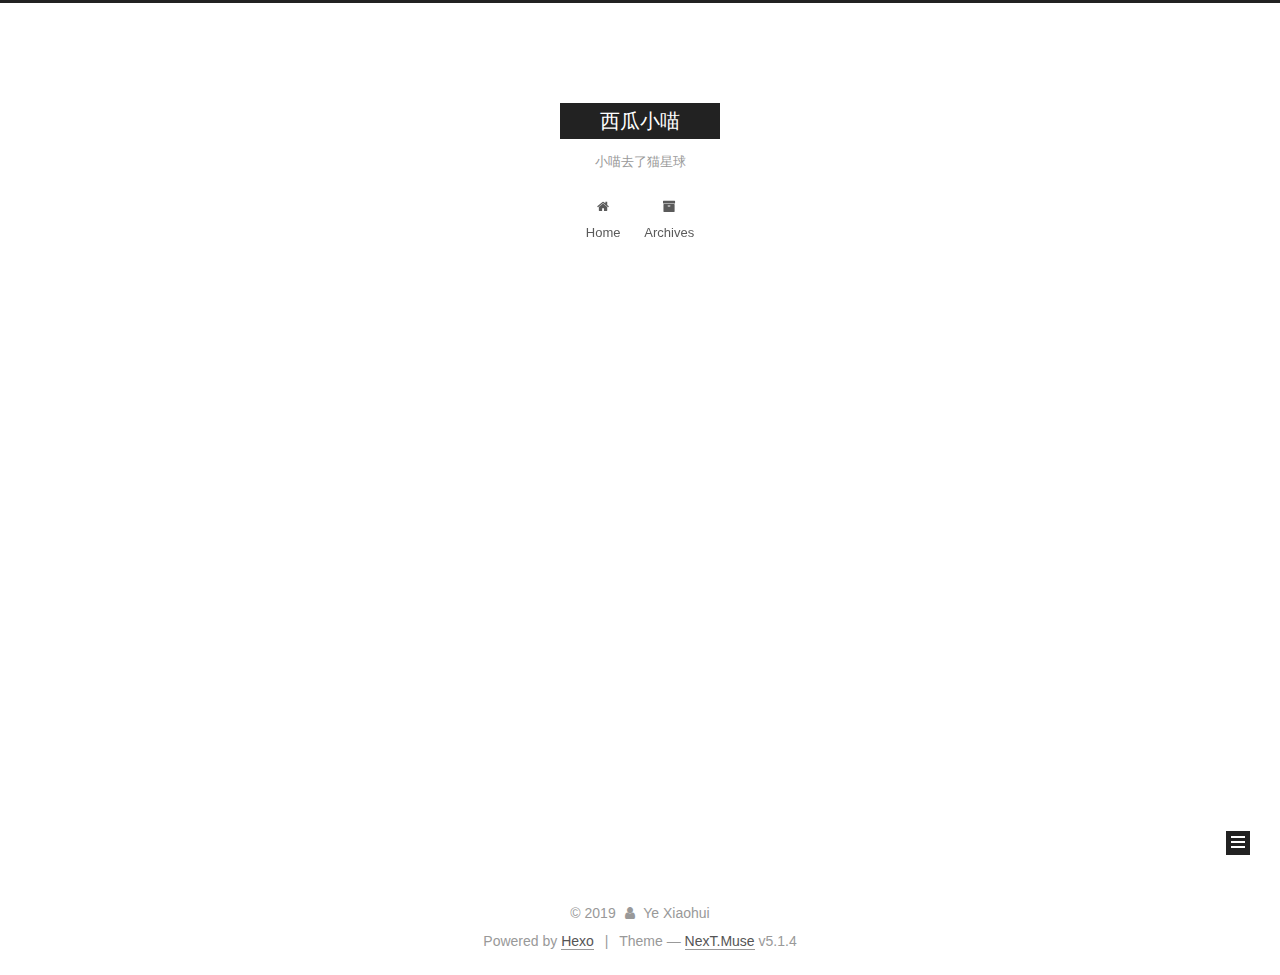
<file: archives/index.html>
<!DOCTYPE html>



  


<html class="theme-next muse use-motion" lang="Chinese">
<head><meta name="generator" content="Hexo 3.8.0">
  <meta charset="UTF-8">
<meta http-equiv="X-UA-Compatible" content="IE=edge">
<meta name="viewport" content="width=device-width, initial-scale=1, maximum-scale=1">
<meta name="theme-color" content="#222">









<meta http-equiv="Cache-Control" content="no-transform">
<meta http-equiv="Cache-Control" content="no-siteapp">
















  
  
  <link href="/lib/fancybox/source/jquery.fancybox.css?v=2.1.5" rel="stylesheet" type="text/css">







<link href="/lib/font-awesome/css/font-awesome.min.css?v=4.6.2" rel="stylesheet" type="text/css">

<link href="/css/main.css?v=5.1.4" rel="stylesheet" type="text/css">


  <link rel="apple-touch-icon" sizes="180x180" href="/images/apple-touch-icon-next.png?v=5.1.4">


  <link rel="icon" type="image/png" sizes="32x32" href="/images/favicon-32x32-next.png?v=5.1.4">


  <link rel="icon" type="image/png" sizes="16x16" href="/images/favicon-16x16-next.png?v=5.1.4">


  <link rel="mask-icon" href="/images/logo.svg?v=5.1.4" color="#222">





  <meta name="keywords" content="Hexo, NexT">










<meta name="description" content="西瓜小猫 博客 JAVA">
<meta property="og:type" content="website">
<meta property="og:title" content="西瓜小喵">
<meta property="og:url" content="http://yoursite.com/archives/index.html">
<meta property="og:site_name" content="西瓜小喵">
<meta property="og:description" content="西瓜小猫 博客 JAVA">
<meta property="og:locale" content="Chinese">
<meta name="twitter:card" content="summary">
<meta name="twitter:title" content="西瓜小喵">
<meta name="twitter:description" content="西瓜小猫 博客 JAVA">



<script type="text/javascript" id="hexo.configurations">
  var NexT = window.NexT || {};
  var CONFIG = {
    root: '/',
    scheme: 'Muse',
    version: '5.1.4',
    sidebar: {"position":"left","display":"post","offset":12,"b2t":false,"scrollpercent":false,"onmobile":false},
    fancybox: true,
    tabs: true,
    motion: {"enable":true,"async":false,"transition":{"post_block":"fadeIn","post_header":"slideDownIn","post_body":"slideDownIn","coll_header":"slideLeftIn","sidebar":"slideUpIn"}},
    duoshuo: {
      userId: '0',
      author: 'Author'
    },
    algolia: {
      applicationID: '',
      apiKey: '',
      indexName: '',
      hits: {"per_page":10},
      labels: {"input_placeholder":"Search for Posts","hits_empty":"We didn't find any results for the search: ${query}","hits_stats":"${hits} results found in ${time} ms"}
    }
  };
</script>



  <link rel="canonical" href="http://yoursite.com/archives/">





  <title>Archive | 西瓜小喵</title>
  








</head>

<body itemscope="" itemtype="http://schema.org/WebPage" lang="Chinese">

  
  
    
  

  <div class="container sidebar-position-left page-archive">
    <div class="headband"></div>

    <header id="header" class="header" itemscope="" itemtype="http://schema.org/WPHeader">
      <div class="header-inner"><div class="site-brand-wrapper">
  <div class="site-meta ">
    

    <div class="custom-logo-site-title">
      <a href="/" class="brand" rel="start">
        <span class="logo-line-before"><i></i></span>
        <span class="site-title">西瓜小喵</span>
        <span class="logo-line-after"><i></i></span>
      </a>
    </div>
      
        <p class="site-subtitle">小喵去了猫星球</p>
      
  </div>

  <div class="site-nav-toggle">
    <button>
      <span class="btn-bar"></span>
      <span class="btn-bar"></span>
      <span class="btn-bar"></span>
    </button>
  </div>
</div>

<nav class="site-nav">
  

  
    <ul id="menu" class="menu">
      
        
        <li class="menu-item menu-item-home">
          <a href="/" rel="section">
            
              <i class="menu-item-icon fa fa-fw fa-home"></i> <br>
            
            Home
          </a>
        </li>
      
        
        <li class="menu-item menu-item-archives">
          <a href="/archives/" rel="section">
            
              <i class="menu-item-icon fa fa-fw fa-archive"></i> <br>
            
            Archives
          </a>
        </li>
      

      
    </ul>
  

  
</nav>



 </div>
    </header>

    <main id="main" class="main">
      <div class="main-inner">
        <div class="content-wrap">
          <div id="content" class="content">
            

  
  
  
  <div class="post-block archive">
    <div id="posts" class="posts-collapse">
      <span class="archive-move-on"></span>

      <span class="archive-page-counter">
        
        
        
          
        
        Um..! 4 posts in total. Keep on posting.
      </span>

      

        
        
        

        
          
          <div class="collection-title">
            <h1 class="archive-year" id="archive-year-2018">2018</h1>
          </div>
        
        

        

  <article class="post post-type-normal" itemscope="" itemtype="http://schema.org/Article">
    <header class="post-header">

      <h2 class="post-title">
        
            <a class="post-title-link" href="/2018/12/27/Sad-day/" itemprop="url">
              
                <span itemprop="name">WTF-the wallet is empty!!!</span>
              
            </a>
        
      </h2>

      <div class="post-meta">
        <time class="post-time" itemprop="dateCreated" datetime="2018-12-27T10:25:26+08:00" content="2018-12-27">
          12-27
        </time>
      </div>

    </header>
  </article>



      

        
        
        

        
        

        

  <article class="post post-type-normal" itemscope="" itemtype="http://schema.org/Article">
    <header class="post-header">

      <h2 class="post-title">
        
            <a class="post-title-link" href="/2018/12/26/myMiaomiao/" itemprop="url">
              
                <span itemprop="name">我的小喵-西瓜</span>
              
            </a>
        
      </h2>

      <div class="post-meta">
        <time class="post-time" itemprop="dateCreated" datetime="2018-12-26T13:41:18+08:00" content="2018-12-26">
          12-26
        </time>
      </div>

    </header>
  </article>



      

        
        
        

        
        

        

  <article class="post post-type-normal" itemscope="" itemtype="http://schema.org/Article">
    <header class="post-header">

      <h2 class="post-title">
        
            <a class="post-title-link" href="/2018/12/24/hello-world/" itemprop="url">
              
                <span itemprop="name">使用git部署Hexo博客</span>
              
            </a>
        
      </h2>

      <div class="post-meta">
        <time class="post-time" itemprop="dateCreated" datetime="2018-12-24T14:07:06+08:00" content="2018-12-24">
          12-24
        </time>
      </div>

    </header>
  </article>



      

        
        
        

        
        

        

  <article class="post post-type-normal" itemscope="" itemtype="http://schema.org/Article">
    <header class="post-header">

      <h2 class="post-title">
        
            <a class="post-title-link" href="/2018/12/24/the-first/" itemprop="url">
              
                <span itemprop="name">JAVA构造器和垃圾处理器</span>
              
            </a>
        
      </h2>

      <div class="post-meta">
        <time class="post-time" itemprop="dateCreated" datetime="2018-12-24T14:07:06+08:00" content="2018-12-24">
          12-24
        </time>
      </div>

    </header>
  </article>



      

    </div>
  </div>
  
  
  

  



          </div>
          


          

        </div>
        
          
  
  <div class="sidebar-toggle">
    <div class="sidebar-toggle-line-wrap">
      <span class="sidebar-toggle-line sidebar-toggle-line-first"></span>
      <span class="sidebar-toggle-line sidebar-toggle-line-middle"></span>
      <span class="sidebar-toggle-line sidebar-toggle-line-last"></span>
    </div>
  </div>

  <aside id="sidebar" class="sidebar">
    
    <div class="sidebar-inner">

      

      

      <section class="site-overview-wrap sidebar-panel sidebar-panel-active">
        <div class="site-overview">
          <div class="site-author motion-element" itemprop="author" itemscope="" itemtype="http://schema.org/Person">
            
              <p class="site-author-name" itemprop="name">Ye Xiaohui</p>
              <p class="site-description motion-element" itemprop="description">西瓜小猫 博客 JAVA</p>
          </div>

          <nav class="site-state motion-element">

            
              <div class="site-state-item site-state-posts">
              
                <a href="/archives/">
              
                  <span class="site-state-item-count">4</span>
                  <span class="site-state-item-name">posts</span>
                </a>
              </div>
            

            

            
              
              
              <div class="site-state-item site-state-tags">
                
                  <span class="site-state-item-count">3</span>
                  <span class="site-state-item-name">tags</span>
                
              </div>
            

          </nav>

          

          

          
          

          
          

          

        </div>
      </section>

      

      

    </div>
  </aside>


        
      </div>
    </main>

    <footer id="footer" class="footer">
      <div class="footer-inner">
        <div class="copyright">&copy; <span itemprop="copyrightYear">2019</span>
  <span class="with-love">
    <i class="fa fa-user"></i>
  </span>
  <span class="author" itemprop="copyrightHolder">Ye Xiaohui</span>

  
</div>


  <div class="powered-by">Powered by <a class="theme-link" target="_blank" href="https://hexo.io">Hexo</a></div>



  <span class="post-meta-divider">|</span>



  <div class="theme-info">Theme &mdash; <a class="theme-link" target="_blank" href="https://github.com/iissnan/hexo-theme-next">NexT.Muse</a> v5.1.4</div>




        







        
      </div>
    </footer>

    
      <div class="back-to-top">
        <i class="fa fa-arrow-up"></i>
        
      </div>
    

    

  </div>

  

<script type="text/javascript">
  if (Object.prototype.toString.call(window.Promise) !== '[object Function]') {
    window.Promise = null;
  }
</script>









  












  
  
    <script type="text/javascript" src="/lib/jquery/index.js?v=2.1.3"></script>
  

  
  
    <script type="text/javascript" src="/lib/fastclick/lib/fastclick.min.js?v=1.0.6"></script>
  

  
  
    <script type="text/javascript" src="/lib/jquery_lazyload/jquery.lazyload.js?v=1.9.7"></script>
  

  
  
    <script type="text/javascript" src="/lib/velocity/velocity.min.js?v=1.2.1"></script>
  

  
  
    <script type="text/javascript" src="/lib/velocity/velocity.ui.min.js?v=1.2.1"></script>
  

  
  
    <script type="text/javascript" src="/lib/fancybox/source/jquery.fancybox.pack.js?v=2.1.5"></script>
  


  


  <script type="text/javascript" src="/js/src/utils.js?v=5.1.4"></script>

  <script type="text/javascript" src="/js/src/motion.js?v=5.1.4"></script>



  
  

  

  


  <script type="text/javascript" src="/js/src/bootstrap.js?v=5.1.4"></script>



  


  




	





  





  












  





  

  

  

  
  

  

  

  

</body>
</html>
</file>
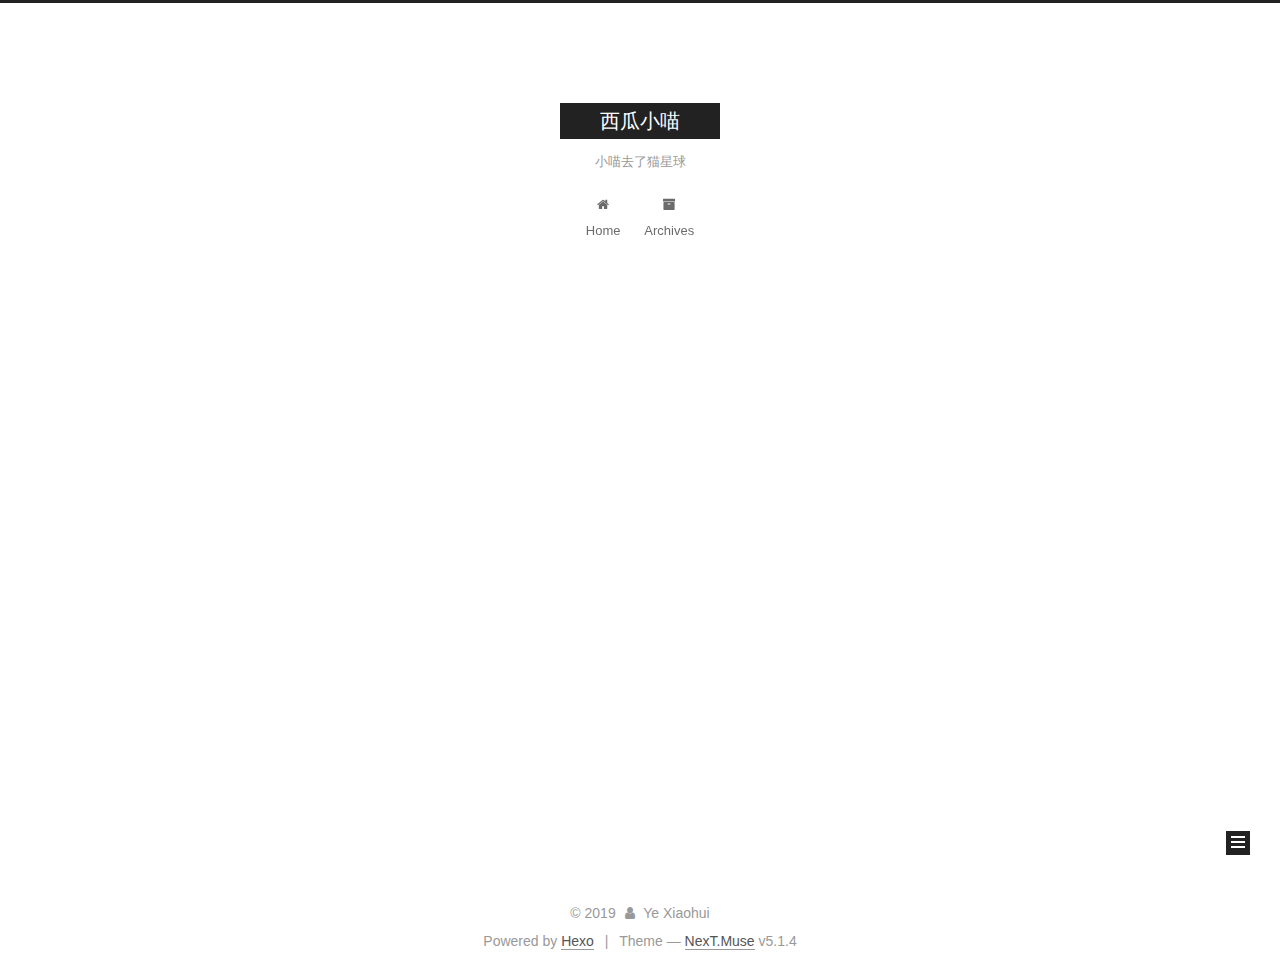
<file: archives/2018/index.html>
<!DOCTYPE html>



  


<html class="theme-next muse use-motion" lang="Chinese">
<head><meta name="generator" content="Hexo 3.8.0">
  <meta charset="UTF-8">
<meta http-equiv="X-UA-Compatible" content="IE=edge">
<meta name="viewport" content="width=device-width, initial-scale=1, maximum-scale=1">
<meta name="theme-color" content="#222">









<meta http-equiv="Cache-Control" content="no-transform">
<meta http-equiv="Cache-Control" content="no-siteapp">
















  
  
  <link href="/lib/fancybox/source/jquery.fancybox.css?v=2.1.5" rel="stylesheet" type="text/css">







<link href="/lib/font-awesome/css/font-awesome.min.css?v=4.6.2" rel="stylesheet" type="text/css">

<link href="/css/main.css?v=5.1.4" rel="stylesheet" type="text/css">


  <link rel="apple-touch-icon" sizes="180x180" href="/images/apple-touch-icon-next.png?v=5.1.4">


  <link rel="icon" type="image/png" sizes="32x32" href="/images/favicon-32x32-next.png?v=5.1.4">


  <link rel="icon" type="image/png" sizes="16x16" href="/images/favicon-16x16-next.png?v=5.1.4">


  <link rel="mask-icon" href="/images/logo.svg?v=5.1.4" color="#222">





  <meta name="keywords" content="Hexo, NexT">










<meta name="description" content="西瓜小猫 博客 JAVA">
<meta property="og:type" content="website">
<meta property="og:title" content="西瓜小喵">
<meta property="og:url" content="http://yoursite.com/archives/2018/index.html">
<meta property="og:site_name" content="西瓜小喵">
<meta property="og:description" content="西瓜小猫 博客 JAVA">
<meta property="og:locale" content="Chinese">
<meta name="twitter:card" content="summary">
<meta name="twitter:title" content="西瓜小喵">
<meta name="twitter:description" content="西瓜小猫 博客 JAVA">



<script type="text/javascript" id="hexo.configurations">
  var NexT = window.NexT || {};
  var CONFIG = {
    root: '/',
    scheme: 'Muse',
    version: '5.1.4',
    sidebar: {"position":"left","display":"post","offset":12,"b2t":false,"scrollpercent":false,"onmobile":false},
    fancybox: true,
    tabs: true,
    motion: {"enable":true,"async":false,"transition":{"post_block":"fadeIn","post_header":"slideDownIn","post_body":"slideDownIn","coll_header":"slideLeftIn","sidebar":"slideUpIn"}},
    duoshuo: {
      userId: '0',
      author: 'Author'
    },
    algolia: {
      applicationID: '',
      apiKey: '',
      indexName: '',
      hits: {"per_page":10},
      labels: {"input_placeholder":"Search for Posts","hits_empty":"We didn't find any results for the search: ${query}","hits_stats":"${hits} results found in ${time} ms"}
    }
  };
</script>



  <link rel="canonical" href="http://yoursite.com/archives/2018/">





  <title>Archive | 西瓜小喵</title>
  








</head>

<body itemscope="" itemtype="http://schema.org/WebPage" lang="Chinese">

  
  
    
  

  <div class="container sidebar-position-left page-archive">
    <div class="headband"></div>

    <header id="header" class="header" itemscope="" itemtype="http://schema.org/WPHeader">
      <div class="header-inner"><div class="site-brand-wrapper">
  <div class="site-meta ">
    

    <div class="custom-logo-site-title">
      <a href="/" class="brand" rel="start">
        <span class="logo-line-before"><i></i></span>
        <span class="site-title">西瓜小喵</span>
        <span class="logo-line-after"><i></i></span>
      </a>
    </div>
      
        <p class="site-subtitle">小喵去了猫星球</p>
      
  </div>

  <div class="site-nav-toggle">
    <button>
      <span class="btn-bar"></span>
      <span class="btn-bar"></span>
      <span class="btn-bar"></span>
    </button>
  </div>
</div>

<nav class="site-nav">
  

  
    <ul id="menu" class="menu">
      
        
        <li class="menu-item menu-item-home">
          <a href="/" rel="section">
            
              <i class="menu-item-icon fa fa-fw fa-home"></i> <br>
            
            Home
          </a>
        </li>
      
        
        <li class="menu-item menu-item-archives">
          <a href="/archives/" rel="section">
            
              <i class="menu-item-icon fa fa-fw fa-archive"></i> <br>
            
            Archives
          </a>
        </li>
      

      
    </ul>
  

  
</nav>



 </div>
    </header>

    <main id="main" class="main">
      <div class="main-inner">
        <div class="content-wrap">
          <div id="content" class="content">
            

  
  
  
  <div class="post-block archive">
    <div id="posts" class="posts-collapse">
      <span class="archive-move-on"></span>

      <span class="archive-page-counter">
        
        
        
          
        
        Um..! 4 posts in total. Keep on posting.
      </span>

      

        
        
        

        
          
          <div class="collection-title">
            <h1 class="archive-year" id="archive-year-2018">2018</h1>
          </div>
        
        

        

  <article class="post post-type-normal" itemscope="" itemtype="http://schema.org/Article">
    <header class="post-header">

      <h2 class="post-title">
        
            <a class="post-title-link" href="/2018/12/27/Sad-day/" itemprop="url">
              
                <span itemprop="name">WTF-the wallet is empty!!!</span>
              
            </a>
        
      </h2>

      <div class="post-meta">
        <time class="post-time" itemprop="dateCreated" datetime="2018-12-27T10:25:26+08:00" content="2018-12-27">
          12-27
        </time>
      </div>

    </header>
  </article>



      

        
        
        

        
        

        

  <article class="post post-type-normal" itemscope="" itemtype="http://schema.org/Article">
    <header class="post-header">

      <h2 class="post-title">
        
            <a class="post-title-link" href="/2018/12/26/myMiaomiao/" itemprop="url">
              
                <span itemprop="name">我的小喵-西瓜</span>
              
            </a>
        
      </h2>

      <div class="post-meta">
        <time class="post-time" itemprop="dateCreated" datetime="2018-12-26T13:41:18+08:00" content="2018-12-26">
          12-26
        </time>
      </div>

    </header>
  </article>



      

        
        
        

        
        

        

  <article class="post post-type-normal" itemscope="" itemtype="http://schema.org/Article">
    <header class="post-header">

      <h2 class="post-title">
        
            <a class="post-title-link" href="/2018/12/24/hello-world/" itemprop="url">
              
                <span itemprop="name">使用git部署Hexo博客</span>
              
            </a>
        
      </h2>

      <div class="post-meta">
        <time class="post-time" itemprop="dateCreated" datetime="2018-12-24T14:07:06+08:00" content="2018-12-24">
          12-24
        </time>
      </div>

    </header>
  </article>



      

        
        
        

        
        

        

  <article class="post post-type-normal" itemscope="" itemtype="http://schema.org/Article">
    <header class="post-header">

      <h2 class="post-title">
        
            <a class="post-title-link" href="/2018/12/24/the-first/" itemprop="url">
              
                <span itemprop="name">JAVA构造器和垃圾处理器</span>
              
            </a>
        
      </h2>

      <div class="post-meta">
        <time class="post-time" itemprop="dateCreated" datetime="2018-12-24T14:07:06+08:00" content="2018-12-24">
          12-24
        </time>
      </div>

    </header>
  </article>



      

    </div>
  </div>
  
  
  

  



          </div>
          


          

        </div>
        
          
  
  <div class="sidebar-toggle">
    <div class="sidebar-toggle-line-wrap">
      <span class="sidebar-toggle-line sidebar-toggle-line-first"></span>
      <span class="sidebar-toggle-line sidebar-toggle-line-middle"></span>
      <span class="sidebar-toggle-line sidebar-toggle-line-last"></span>
    </div>
  </div>

  <aside id="sidebar" class="sidebar">
    
    <div class="sidebar-inner">

      

      

      <section class="site-overview-wrap sidebar-panel sidebar-panel-active">
        <div class="site-overview">
          <div class="site-author motion-element" itemprop="author" itemscope="" itemtype="http://schema.org/Person">
            
              <p class="site-author-name" itemprop="name">Ye Xiaohui</p>
              <p class="site-description motion-element" itemprop="description">西瓜小猫 博客 JAVA</p>
          </div>

          <nav class="site-state motion-element">

            
              <div class="site-state-item site-state-posts">
              
                <a href="/archives/">
              
                  <span class="site-state-item-count">4</span>
                  <span class="site-state-item-name">posts</span>
                </a>
              </div>
            

            

            
              
              
              <div class="site-state-item site-state-tags">
                
                  <span class="site-state-item-count">3</span>
                  <span class="site-state-item-name">tags</span>
                
              </div>
            

          </nav>

          

          

          
          

          
          

          

        </div>
      </section>

      

      

    </div>
  </aside>


        
      </div>
    </main>

    <footer id="footer" class="footer">
      <div class="footer-inner">
        <div class="copyright">&copy; <span itemprop="copyrightYear">2019</span>
  <span class="with-love">
    <i class="fa fa-user"></i>
  </span>
  <span class="author" itemprop="copyrightHolder">Ye Xiaohui</span>

  
</div>


  <div class="powered-by">Powered by <a class="theme-link" target="_blank" href="https://hexo.io">Hexo</a></div>



  <span class="post-meta-divider">|</span>



  <div class="theme-info">Theme &mdash; <a class="theme-link" target="_blank" href="https://github.com/iissnan/hexo-theme-next">NexT.Muse</a> v5.1.4</div>




        







        
      </div>
    </footer>

    
      <div class="back-to-top">
        <i class="fa fa-arrow-up"></i>
        
      </div>
    

    

  </div>

  

<script type="text/javascript">
  if (Object.prototype.toString.call(window.Promise) !== '[object Function]') {
    window.Promise = null;
  }
</script>









  












  
  
    <script type="text/javascript" src="/lib/jquery/index.js?v=2.1.3"></script>
  

  
  
    <script type="text/javascript" src="/lib/fastclick/lib/fastclick.min.js?v=1.0.6"></script>
  

  
  
    <script type="text/javascript" src="/lib/jquery_lazyload/jquery.lazyload.js?v=1.9.7"></script>
  

  
  
    <script type="text/javascript" src="/lib/velocity/velocity.min.js?v=1.2.1"></script>
  

  
  
    <script type="text/javascript" src="/lib/velocity/velocity.ui.min.js?v=1.2.1"></script>
  

  
  
    <script type="text/javascript" src="/lib/fancybox/source/jquery.fancybox.pack.js?v=2.1.5"></script>
  


  


  <script type="text/javascript" src="/js/src/utils.js?v=5.1.4"></script>

  <script type="text/javascript" src="/js/src/motion.js?v=5.1.4"></script>



  
  

  

  


  <script type="text/javascript" src="/js/src/bootstrap.js?v=5.1.4"></script>



  


  




	





  





  












  





  

  

  

  
  

  

  

  

</body>
</html>
</file>
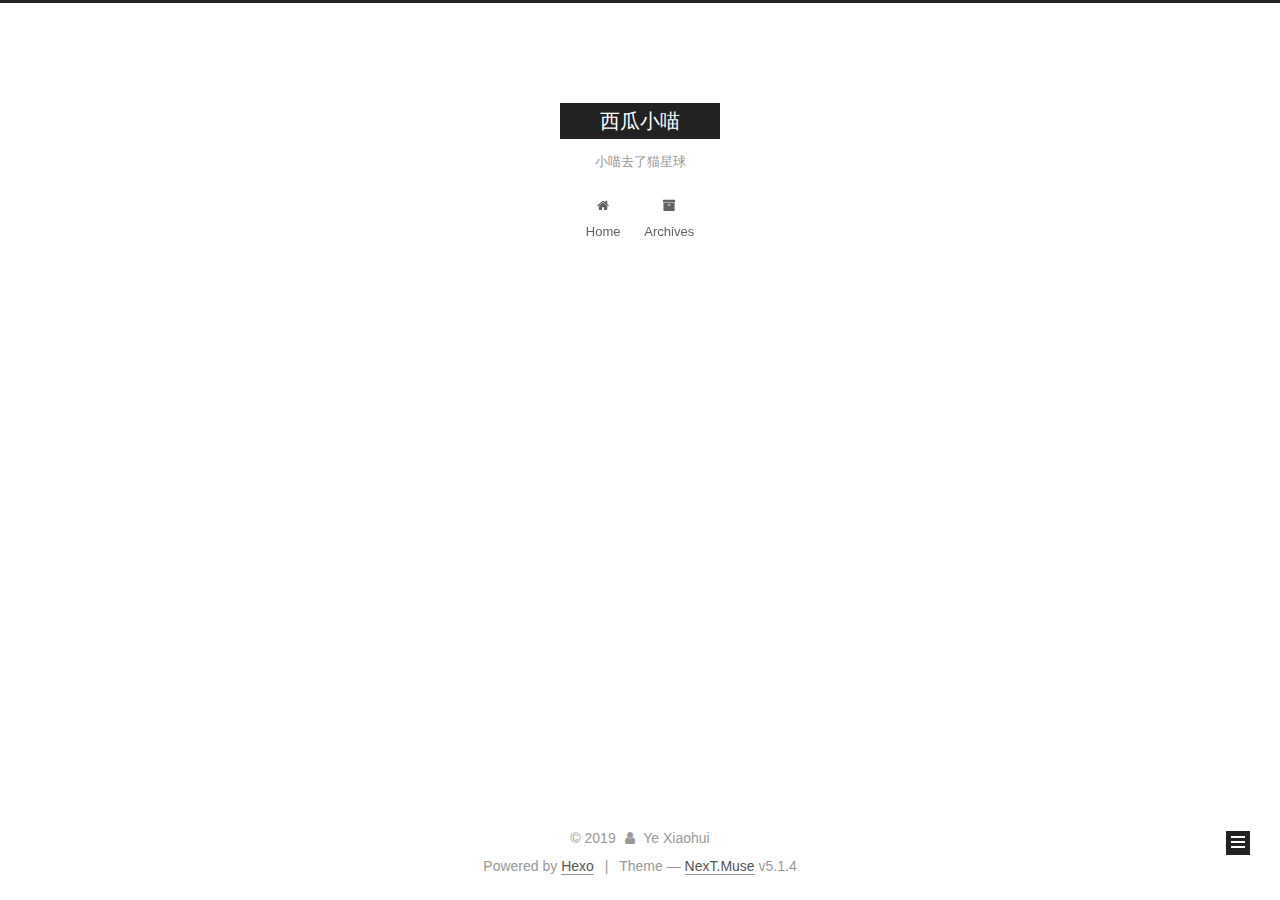
<file: tags/JAVA/index.html>
<!DOCTYPE html>



  


<html class="theme-next muse use-motion" lang="Chinese">
<head><meta name="generator" content="Hexo 3.8.0">
  <meta charset="UTF-8">
<meta http-equiv="X-UA-Compatible" content="IE=edge">
<meta name="viewport" content="width=device-width, initial-scale=1, maximum-scale=1">
<meta name="theme-color" content="#222">









<meta http-equiv="Cache-Control" content="no-transform">
<meta http-equiv="Cache-Control" content="no-siteapp">
















  
  
  <link href="/lib/fancybox/source/jquery.fancybox.css?v=2.1.5" rel="stylesheet" type="text/css">







<link href="/lib/font-awesome/css/font-awesome.min.css?v=4.6.2" rel="stylesheet" type="text/css">

<link href="/css/main.css?v=5.1.4" rel="stylesheet" type="text/css">


  <link rel="apple-touch-icon" sizes="180x180" href="/images/apple-touch-icon-next.png?v=5.1.4">


  <link rel="icon" type="image/png" sizes="32x32" href="/images/favicon-32x32-next.png?v=5.1.4">


  <link rel="icon" type="image/png" sizes="16x16" href="/images/favicon-16x16-next.png?v=5.1.4">


  <link rel="mask-icon" href="/images/logo.svg?v=5.1.4" color="#222">





  <meta name="keywords" content="Hexo, NexT">










<meta name="description" content="西瓜小猫 博客 JAVA">
<meta property="og:type" content="website">
<meta property="og:title" content="西瓜小喵">
<meta property="og:url" content="http://yoursite.com/tags/JAVA/index.html">
<meta property="og:site_name" content="西瓜小喵">
<meta property="og:description" content="西瓜小猫 博客 JAVA">
<meta property="og:locale" content="Chinese">
<meta name="twitter:card" content="summary">
<meta name="twitter:title" content="西瓜小喵">
<meta name="twitter:description" content="西瓜小猫 博客 JAVA">



<script type="text/javascript" id="hexo.configurations">
  var NexT = window.NexT || {};
  var CONFIG = {
    root: '/',
    scheme: 'Muse',
    version: '5.1.4',
    sidebar: {"position":"left","display":"post","offset":12,"b2t":false,"scrollpercent":false,"onmobile":false},
    fancybox: true,
    tabs: true,
    motion: {"enable":true,"async":false,"transition":{"post_block":"fadeIn","post_header":"slideDownIn","post_body":"slideDownIn","coll_header":"slideLeftIn","sidebar":"slideUpIn"}},
    duoshuo: {
      userId: '0',
      author: 'Author'
    },
    algolia: {
      applicationID: '',
      apiKey: '',
      indexName: '',
      hits: {"per_page":10},
      labels: {"input_placeholder":"Search for Posts","hits_empty":"We didn't find any results for the search: ${query}","hits_stats":"${hits} results found in ${time} ms"}
    }
  };
</script>



  <link rel="canonical" href="http://yoursite.com/tags/JAVA/">





  <title>Tag: JAVA | 西瓜小喵</title>
  








</head>

<body itemscope="" itemtype="http://schema.org/WebPage" lang="Chinese">

  
  
    
  

  <div class="container sidebar-position-left ">
    <div class="headband"></div>

    <header id="header" class="header" itemscope="" itemtype="http://schema.org/WPHeader">
      <div class="header-inner"><div class="site-brand-wrapper">
  <div class="site-meta ">
    

    <div class="custom-logo-site-title">
      <a href="/" class="brand" rel="start">
        <span class="logo-line-before"><i></i></span>
        <span class="site-title">西瓜小喵</span>
        <span class="logo-line-after"><i></i></span>
      </a>
    </div>
      
        <p class="site-subtitle">小喵去了猫星球</p>
      
  </div>

  <div class="site-nav-toggle">
    <button>
      <span class="btn-bar"></span>
      <span class="btn-bar"></span>
      <span class="btn-bar"></span>
    </button>
  </div>
</div>

<nav class="site-nav">
  

  
    <ul id="menu" class="menu">
      
        
        <li class="menu-item menu-item-home">
          <a href="/" rel="section">
            
              <i class="menu-item-icon fa fa-fw fa-home"></i> <br>
            
            Home
          </a>
        </li>
      
        
        <li class="menu-item menu-item-archives">
          <a href="/archives/" rel="section">
            
              <i class="menu-item-icon fa fa-fw fa-archive"></i> <br>
            
            Archives
          </a>
        </li>
      

      
    </ul>
  

  
</nav>



 </div>
    </header>

    <main id="main" class="main">
      <div class="main-inner">
        <div class="content-wrap">
          <div id="content" class="content">
            

  
  
  
  <div class="post-block tag">

    <div id="posts" class="posts-collapse">
      <div class="collection-title">
        <h1>JAVA<small>Tag</small>
        </h1>
      </div>

      
        

  <article class="post post-type-normal" itemscope="" itemtype="http://schema.org/Article">
    <header class="post-header">

      <h2 class="post-title">
        
            <a class="post-title-link" href="/2018/12/24/the-first/" itemprop="url">
              
                <span itemprop="name">JAVA构造器和垃圾处理器</span>
              
            </a>
        
      </h2>

      <div class="post-meta">
        <time class="post-time" itemprop="dateCreated" datetime="2018-12-24T14:07:06+08:00" content="2018-12-24">
          12-24
        </time>
      </div>

    </header>
  </article>


      
    </div>

  </div>
  
  
  

  


          </div>
          


          

        </div>
        
          
  
  <div class="sidebar-toggle">
    <div class="sidebar-toggle-line-wrap">
      <span class="sidebar-toggle-line sidebar-toggle-line-first"></span>
      <span class="sidebar-toggle-line sidebar-toggle-line-middle"></span>
      <span class="sidebar-toggle-line sidebar-toggle-line-last"></span>
    </div>
  </div>

  <aside id="sidebar" class="sidebar">
    
    <div class="sidebar-inner">

      

      

      <section class="site-overview-wrap sidebar-panel sidebar-panel-active">
        <div class="site-overview">
          <div class="site-author motion-element" itemprop="author" itemscope="" itemtype="http://schema.org/Person">
            
              <p class="site-author-name" itemprop="name">Ye Xiaohui</p>
              <p class="site-description motion-element" itemprop="description">西瓜小猫 博客 JAVA</p>
          </div>

          <nav class="site-state motion-element">

            
              <div class="site-state-item site-state-posts">
              
                <a href="/archives/">
              
                  <span class="site-state-item-count">4</span>
                  <span class="site-state-item-name">posts</span>
                </a>
              </div>
            

            

            
              
              
              <div class="site-state-item site-state-tags">
                
                  <span class="site-state-item-count">3</span>
                  <span class="site-state-item-name">tags</span>
                
              </div>
            

          </nav>

          

          

          
          

          
          

          

        </div>
      </section>

      

      

    </div>
  </aside>


        
      </div>
    </main>

    <footer id="footer" class="footer">
      <div class="footer-inner">
        <div class="copyright">&copy; <span itemprop="copyrightYear">2019</span>
  <span class="with-love">
    <i class="fa fa-user"></i>
  </span>
  <span class="author" itemprop="copyrightHolder">Ye Xiaohui</span>

  
</div>


  <div class="powered-by">Powered by <a class="theme-link" target="_blank" href="https://hexo.io">Hexo</a></div>



  <span class="post-meta-divider">|</span>



  <div class="theme-info">Theme &mdash; <a class="theme-link" target="_blank" href="https://github.com/iissnan/hexo-theme-next">NexT.Muse</a> v5.1.4</div>




        







        
      </div>
    </footer>

    
      <div class="back-to-top">
        <i class="fa fa-arrow-up"></i>
        
      </div>
    

    

  </div>

  

<script type="text/javascript">
  if (Object.prototype.toString.call(window.Promise) !== '[object Function]') {
    window.Promise = null;
  }
</script>









  












  
  
    <script type="text/javascript" src="/lib/jquery/index.js?v=2.1.3"></script>
  

  
  
    <script type="text/javascript" src="/lib/fastclick/lib/fastclick.min.js?v=1.0.6"></script>
  

  
  
    <script type="text/javascript" src="/lib/jquery_lazyload/jquery.lazyload.js?v=1.9.7"></script>
  

  
  
    <script type="text/javascript" src="/lib/velocity/velocity.min.js?v=1.2.1"></script>
  

  
  
    <script type="text/javascript" src="/lib/velocity/velocity.ui.min.js?v=1.2.1"></script>
  

  
  
    <script type="text/javascript" src="/lib/fancybox/source/jquery.fancybox.pack.js?v=2.1.5"></script>
  


  


  <script type="text/javascript" src="/js/src/utils.js?v=5.1.4"></script>

  <script type="text/javascript" src="/js/src/motion.js?v=5.1.4"></script>



  
  

  

  


  <script type="text/javascript" src="/js/src/bootstrap.js?v=5.1.4"></script>



  


  




	





  





  












  





  

  

  

  
  

  

  

  

</body>
</html>
</file>
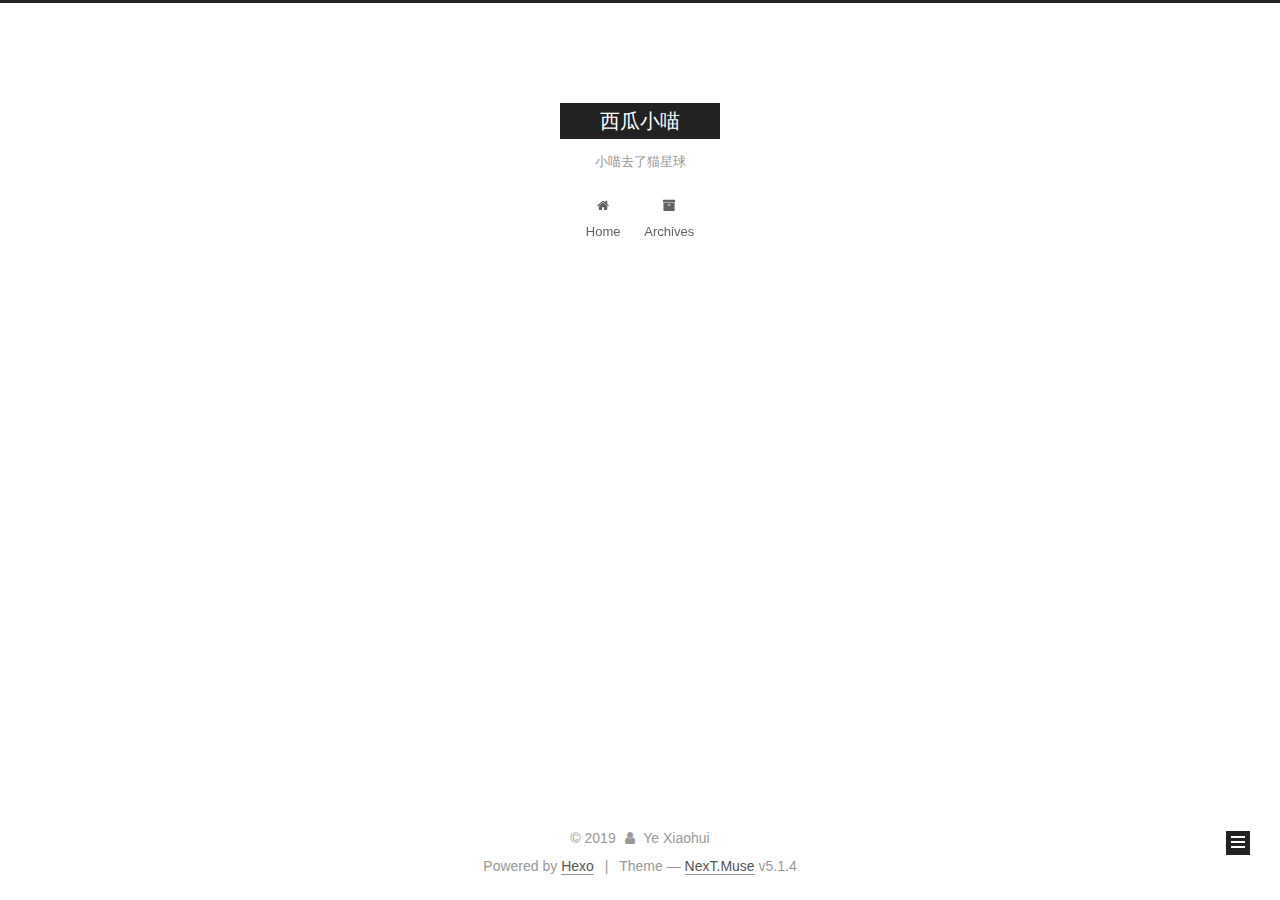
<file: tags/life/index.html>
<!DOCTYPE html>



  


<html class="theme-next muse use-motion" lang="Chinese">
<head><meta name="generator" content="Hexo 3.8.0">
  <meta charset="UTF-8">
<meta http-equiv="X-UA-Compatible" content="IE=edge">
<meta name="viewport" content="width=device-width, initial-scale=1, maximum-scale=1">
<meta name="theme-color" content="#222">









<meta http-equiv="Cache-Control" content="no-transform">
<meta http-equiv="Cache-Control" content="no-siteapp">
















  
  
  <link href="/lib/fancybox/source/jquery.fancybox.css?v=2.1.5" rel="stylesheet" type="text/css">







<link href="/lib/font-awesome/css/font-awesome.min.css?v=4.6.2" rel="stylesheet" type="text/css">

<link href="/css/main.css?v=5.1.4" rel="stylesheet" type="text/css">


  <link rel="apple-touch-icon" sizes="180x180" href="/images/apple-touch-icon-next.png?v=5.1.4">


  <link rel="icon" type="image/png" sizes="32x32" href="/images/favicon-32x32-next.png?v=5.1.4">


  <link rel="icon" type="image/png" sizes="16x16" href="/images/favicon-16x16-next.png?v=5.1.4">


  <link rel="mask-icon" href="/images/logo.svg?v=5.1.4" color="#222">





  <meta name="keywords" content="Hexo, NexT">










<meta name="description" content="西瓜小猫 博客 JAVA">
<meta property="og:type" content="website">
<meta property="og:title" content="西瓜小喵">
<meta property="og:url" content="http://yoursite.com/tags/life/index.html">
<meta property="og:site_name" content="西瓜小喵">
<meta property="og:description" content="西瓜小猫 博客 JAVA">
<meta property="og:locale" content="Chinese">
<meta name="twitter:card" content="summary">
<meta name="twitter:title" content="西瓜小喵">
<meta name="twitter:description" content="西瓜小猫 博客 JAVA">



<script type="text/javascript" id="hexo.configurations">
  var NexT = window.NexT || {};
  var CONFIG = {
    root: '/',
    scheme: 'Muse',
    version: '5.1.4',
    sidebar: {"position":"left","display":"post","offset":12,"b2t":false,"scrollpercent":false,"onmobile":false},
    fancybox: true,
    tabs: true,
    motion: {"enable":true,"async":false,"transition":{"post_block":"fadeIn","post_header":"slideDownIn","post_body":"slideDownIn","coll_header":"slideLeftIn","sidebar":"slideUpIn"}},
    duoshuo: {
      userId: '0',
      author: 'Author'
    },
    algolia: {
      applicationID: '',
      apiKey: '',
      indexName: '',
      hits: {"per_page":10},
      labels: {"input_placeholder":"Search for Posts","hits_empty":"We didn't find any results for the search: ${query}","hits_stats":"${hits} results found in ${time} ms"}
    }
  };
</script>



  <link rel="canonical" href="http://yoursite.com/tags/life/">





  <title>Tag: life | 西瓜小喵</title>
  








</head>

<body itemscope="" itemtype="http://schema.org/WebPage" lang="Chinese">

  
  
    
  

  <div class="container sidebar-position-left ">
    <div class="headband"></div>

    <header id="header" class="header" itemscope="" itemtype="http://schema.org/WPHeader">
      <div class="header-inner"><div class="site-brand-wrapper">
  <div class="site-meta ">
    

    <div class="custom-logo-site-title">
      <a href="/" class="brand" rel="start">
        <span class="logo-line-before"><i></i></span>
        <span class="site-title">西瓜小喵</span>
        <span class="logo-line-after"><i></i></span>
      </a>
    </div>
      
        <p class="site-subtitle">小喵去了猫星球</p>
      
  </div>

  <div class="site-nav-toggle">
    <button>
      <span class="btn-bar"></span>
      <span class="btn-bar"></span>
      <span class="btn-bar"></span>
    </button>
  </div>
</div>

<nav class="site-nav">
  

  
    <ul id="menu" class="menu">
      
        
        <li class="menu-item menu-item-home">
          <a href="/" rel="section">
            
              <i class="menu-item-icon fa fa-fw fa-home"></i> <br>
            
            Home
          </a>
        </li>
      
        
        <li class="menu-item menu-item-archives">
          <a href="/archives/" rel="section">
            
              <i class="menu-item-icon fa fa-fw fa-archive"></i> <br>
            
            Archives
          </a>
        </li>
      

      
    </ul>
  

  
</nav>



 </div>
    </header>

    <main id="main" class="main">
      <div class="main-inner">
        <div class="content-wrap">
          <div id="content" class="content">
            

  
  
  
  <div class="post-block tag">

    <div id="posts" class="posts-collapse">
      <div class="collection-title">
        <h1>life<small>Tag</small>
        </h1>
      </div>

      
        

  <article class="post post-type-normal" itemscope="" itemtype="http://schema.org/Article">
    <header class="post-header">

      <h2 class="post-title">
        
            <a class="post-title-link" href="/2018/12/27/Sad-day/" itemprop="url">
              
                <span itemprop="name">WTF-the wallet is empty!!!</span>
              
            </a>
        
      </h2>

      <div class="post-meta">
        <time class="post-time" itemprop="dateCreated" datetime="2018-12-27T10:25:26+08:00" content="2018-12-27">
          12-27
        </time>
      </div>

    </header>
  </article>


      
        

  <article class="post post-type-normal" itemscope="" itemtype="http://schema.org/Article">
    <header class="post-header">

      <h2 class="post-title">
        
            <a class="post-title-link" href="/2018/12/26/myMiaomiao/" itemprop="url">
              
                <span itemprop="name">我的小喵-西瓜</span>
              
            </a>
        
      </h2>

      <div class="post-meta">
        <time class="post-time" itemprop="dateCreated" datetime="2018-12-26T13:41:18+08:00" content="2018-12-26">
          12-26
        </time>
      </div>

    </header>
  </article>


      
    </div>

  </div>
  
  
  

  


          </div>
          


          

        </div>
        
          
  
  <div class="sidebar-toggle">
    <div class="sidebar-toggle-line-wrap">
      <span class="sidebar-toggle-line sidebar-toggle-line-first"></span>
      <span class="sidebar-toggle-line sidebar-toggle-line-middle"></span>
      <span class="sidebar-toggle-line sidebar-toggle-line-last"></span>
    </div>
  </div>

  <aside id="sidebar" class="sidebar">
    
    <div class="sidebar-inner">

      

      

      <section class="site-overview-wrap sidebar-panel sidebar-panel-active">
        <div class="site-overview">
          <div class="site-author motion-element" itemprop="author" itemscope="" itemtype="http://schema.org/Person">
            
              <p class="site-author-name" itemprop="name">Ye Xiaohui</p>
              <p class="site-description motion-element" itemprop="description">西瓜小猫 博客 JAVA</p>
          </div>

          <nav class="site-state motion-element">

            
              <div class="site-state-item site-state-posts">
              
                <a href="/archives/">
              
                  <span class="site-state-item-count">4</span>
                  <span class="site-state-item-name">posts</span>
                </a>
              </div>
            

            

            
              
              
              <div class="site-state-item site-state-tags">
                
                  <span class="site-state-item-count">3</span>
                  <span class="site-state-item-name">tags</span>
                
              </div>
            

          </nav>

          

          

          
          

          
          

          

        </div>
      </section>

      

      

    </div>
  </aside>


        
      </div>
    </main>

    <footer id="footer" class="footer">
      <div class="footer-inner">
        <div class="copyright">&copy; <span itemprop="copyrightYear">2019</span>
  <span class="with-love">
    <i class="fa fa-user"></i>
  </span>
  <span class="author" itemprop="copyrightHolder">Ye Xiaohui</span>

  
</div>


  <div class="powered-by">Powered by <a class="theme-link" target="_blank" href="https://hexo.io">Hexo</a></div>



  <span class="post-meta-divider">|</span>



  <div class="theme-info">Theme &mdash; <a class="theme-link" target="_blank" href="https://github.com/iissnan/hexo-theme-next">NexT.Muse</a> v5.1.4</div>




        







        
      </div>
    </footer>

    
      <div class="back-to-top">
        <i class="fa fa-arrow-up"></i>
        
      </div>
    

    

  </div>

  

<script type="text/javascript">
  if (Object.prototype.toString.call(window.Promise) !== '[object Function]') {
    window.Promise = null;
  }
</script>









  












  
  
    <script type="text/javascript" src="/lib/jquery/index.js?v=2.1.3"></script>
  

  
  
    <script type="text/javascript" src="/lib/fastclick/lib/fastclick.min.js?v=1.0.6"></script>
  

  
  
    <script type="text/javascript" src="/lib/jquery_lazyload/jquery.lazyload.js?v=1.9.7"></script>
  

  
  
    <script type="text/javascript" src="/lib/velocity/velocity.min.js?v=1.2.1"></script>
  

  
  
    <script type="text/javascript" src="/lib/velocity/velocity.ui.min.js?v=1.2.1"></script>
  

  
  
    <script type="text/javascript" src="/lib/fancybox/source/jquery.fancybox.pack.js?v=2.1.5"></script>
  


  


  <script type="text/javascript" src="/js/src/utils.js?v=5.1.4"></script>

  <script type="text/javascript" src="/js/src/motion.js?v=5.1.4"></script>



  
  

  

  


  <script type="text/javascript" src="/js/src/bootstrap.js?v=5.1.4"></script>



  


  




	





  





  












  





  

  

  

  
  

  

  

  

</body>
</html>
</file>
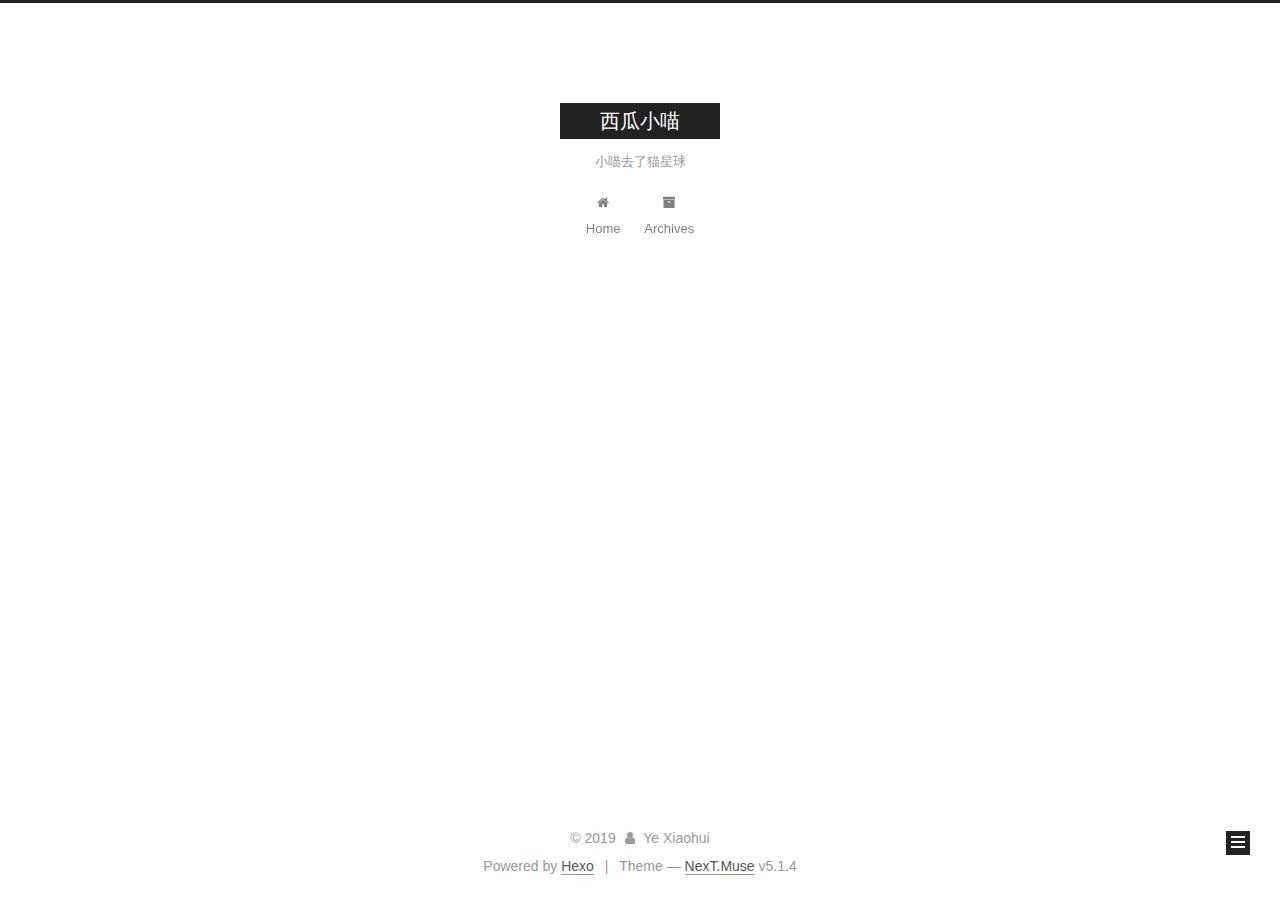
<file: tags/安装Hexo/index.html>
<!DOCTYPE html>



  


<html class="theme-next muse use-motion" lang="Chinese">
<head><meta name="generator" content="Hexo 3.8.0">
  <meta charset="UTF-8">
<meta http-equiv="X-UA-Compatible" content="IE=edge">
<meta name="viewport" content="width=device-width, initial-scale=1, maximum-scale=1">
<meta name="theme-color" content="#222">









<meta http-equiv="Cache-Control" content="no-transform">
<meta http-equiv="Cache-Control" content="no-siteapp">
















  
  
  <link href="/lib/fancybox/source/jquery.fancybox.css?v=2.1.5" rel="stylesheet" type="text/css">







<link href="/lib/font-awesome/css/font-awesome.min.css?v=4.6.2" rel="stylesheet" type="text/css">

<link href="/css/main.css?v=5.1.4" rel="stylesheet" type="text/css">


  <link rel="apple-touch-icon" sizes="180x180" href="/images/apple-touch-icon-next.png?v=5.1.4">


  <link rel="icon" type="image/png" sizes="32x32" href="/images/favicon-32x32-next.png?v=5.1.4">


  <link rel="icon" type="image/png" sizes="16x16" href="/images/favicon-16x16-next.png?v=5.1.4">


  <link rel="mask-icon" href="/images/logo.svg?v=5.1.4" color="#222">





  <meta name="keywords" content="Hexo, NexT">










<meta name="description" content="西瓜小猫 博客 JAVA">
<meta property="og:type" content="website">
<meta property="og:title" content="西瓜小喵">
<meta property="og:url" content="http://yoursite.com/tags/安装Hexo/index.html">
<meta property="og:site_name" content="西瓜小喵">
<meta property="og:description" content="西瓜小猫 博客 JAVA">
<meta property="og:locale" content="Chinese">
<meta name="twitter:card" content="summary">
<meta name="twitter:title" content="西瓜小喵">
<meta name="twitter:description" content="西瓜小猫 博客 JAVA">



<script type="text/javascript" id="hexo.configurations">
  var NexT = window.NexT || {};
  var CONFIG = {
    root: '/',
    scheme: 'Muse',
    version: '5.1.4',
    sidebar: {"position":"left","display":"post","offset":12,"b2t":false,"scrollpercent":false,"onmobile":false},
    fancybox: true,
    tabs: true,
    motion: {"enable":true,"async":false,"transition":{"post_block":"fadeIn","post_header":"slideDownIn","post_body":"slideDownIn","coll_header":"slideLeftIn","sidebar":"slideUpIn"}},
    duoshuo: {
      userId: '0',
      author: 'Author'
    },
    algolia: {
      applicationID: '',
      apiKey: '',
      indexName: '',
      hits: {"per_page":10},
      labels: {"input_placeholder":"Search for Posts","hits_empty":"We didn't find any results for the search: ${query}","hits_stats":"${hits} results found in ${time} ms"}
    }
  };
</script>



  <link rel="canonical" href="http://yoursite.com/tags/安装Hexo/">





  <title>Tag: 安装Hexo | 西瓜小喵</title>
  








</head>

<body itemscope="" itemtype="http://schema.org/WebPage" lang="Chinese">

  
  
    
  

  <div class="container sidebar-position-left ">
    <div class="headband"></div>

    <header id="header" class="header" itemscope="" itemtype="http://schema.org/WPHeader">
      <div class="header-inner"><div class="site-brand-wrapper">
  <div class="site-meta ">
    

    <div class="custom-logo-site-title">
      <a href="/" class="brand" rel="start">
        <span class="logo-line-before"><i></i></span>
        <span class="site-title">西瓜小喵</span>
        <span class="logo-line-after"><i></i></span>
      </a>
    </div>
      
        <p class="site-subtitle">小喵去了猫星球</p>
      
  </div>

  <div class="site-nav-toggle">
    <button>
      <span class="btn-bar"></span>
      <span class="btn-bar"></span>
      <span class="btn-bar"></span>
    </button>
  </div>
</div>

<nav class="site-nav">
  

  
    <ul id="menu" class="menu">
      
        
        <li class="menu-item menu-item-home">
          <a href="/" rel="section">
            
              <i class="menu-item-icon fa fa-fw fa-home"></i> <br>
            
            Home
          </a>
        </li>
      
        
        <li class="menu-item menu-item-archives">
          <a href="/archives/" rel="section">
            
              <i class="menu-item-icon fa fa-fw fa-archive"></i> <br>
            
            Archives
          </a>
        </li>
      

      
    </ul>
  

  
</nav>



 </div>
    </header>

    <main id="main" class="main">
      <div class="main-inner">
        <div class="content-wrap">
          <div id="content" class="content">
            

  
  
  
  <div class="post-block tag">

    <div id="posts" class="posts-collapse">
      <div class="collection-title">
        <h1>安装Hexo<small>Tag</small>
        </h1>
      </div>

      
        

  <article class="post post-type-normal" itemscope="" itemtype="http://schema.org/Article">
    <header class="post-header">

      <h2 class="post-title">
        
            <a class="post-title-link" href="/2018/12/24/hello-world/" itemprop="url">
              
                <span itemprop="name">使用git部署Hexo博客</span>
              
            </a>
        
      </h2>

      <div class="post-meta">
        <time class="post-time" itemprop="dateCreated" datetime="2018-12-24T14:07:06+08:00" content="2018-12-24">
          12-24
        </time>
      </div>

    </header>
  </article>


      
    </div>

  </div>
  
  
  

  


          </div>
          


          

        </div>
        
          
  
  <div class="sidebar-toggle">
    <div class="sidebar-toggle-line-wrap">
      <span class="sidebar-toggle-line sidebar-toggle-line-first"></span>
      <span class="sidebar-toggle-line sidebar-toggle-line-middle"></span>
      <span class="sidebar-toggle-line sidebar-toggle-line-last"></span>
    </div>
  </div>

  <aside id="sidebar" class="sidebar">
    
    <div class="sidebar-inner">

      

      

      <section class="site-overview-wrap sidebar-panel sidebar-panel-active">
        <div class="site-overview">
          <div class="site-author motion-element" itemprop="author" itemscope="" itemtype="http://schema.org/Person">
            
              <p class="site-author-name" itemprop="name">Ye Xiaohui</p>
              <p class="site-description motion-element" itemprop="description">西瓜小猫 博客 JAVA</p>
          </div>

          <nav class="site-state motion-element">

            
              <div class="site-state-item site-state-posts">
              
                <a href="/archives/">
              
                  <span class="site-state-item-count">4</span>
                  <span class="site-state-item-name">posts</span>
                </a>
              </div>
            

            

            
              
              
              <div class="site-state-item site-state-tags">
                
                  <span class="site-state-item-count">3</span>
                  <span class="site-state-item-name">tags</span>
                
              </div>
            

          </nav>

          

          

          
          

          
          

          

        </div>
      </section>

      

      

    </div>
  </aside>


        
      </div>
    </main>

    <footer id="footer" class="footer">
      <div class="footer-inner">
        <div class="copyright">&copy; <span itemprop="copyrightYear">2019</span>
  <span class="with-love">
    <i class="fa fa-user"></i>
  </span>
  <span class="author" itemprop="copyrightHolder">Ye Xiaohui</span>

  
</div>


  <div class="powered-by">Powered by <a class="theme-link" target="_blank" href="https://hexo.io">Hexo</a></div>



  <span class="post-meta-divider">|</span>



  <div class="theme-info">Theme &mdash; <a class="theme-link" target="_blank" href="https://github.com/iissnan/hexo-theme-next">NexT.Muse</a> v5.1.4</div>




        







        
      </div>
    </footer>

    
      <div class="back-to-top">
        <i class="fa fa-arrow-up"></i>
        
      </div>
    

    

  </div>

  

<script type="text/javascript">
  if (Object.prototype.toString.call(window.Promise) !== '[object Function]') {
    window.Promise = null;
  }
</script>









  












  
  
    <script type="text/javascript" src="/lib/jquery/index.js?v=2.1.3"></script>
  

  
  
    <script type="text/javascript" src="/lib/fastclick/lib/fastclick.min.js?v=1.0.6"></script>
  

  
  
    <script type="text/javascript" src="/lib/jquery_lazyload/jquery.lazyload.js?v=1.9.7"></script>
  

  
  
    <script type="text/javascript" src="/lib/velocity/velocity.min.js?v=1.2.1"></script>
  

  
  
    <script type="text/javascript" src="/lib/velocity/velocity.ui.min.js?v=1.2.1"></script>
  

  
  
    <script type="text/javascript" src="/lib/fancybox/source/jquery.fancybox.pack.js?v=2.1.5"></script>
  


  


  <script type="text/javascript" src="/js/src/utils.js?v=5.1.4"></script>

  <script type="text/javascript" src="/js/src/motion.js?v=5.1.4"></script>



  
  

  

  


  <script type="text/javascript" src="/js/src/bootstrap.js?v=5.1.4"></script>



  


  




	





  





  












  





  

  

  

  
  

  

  

  

</body>
</html>
</file>
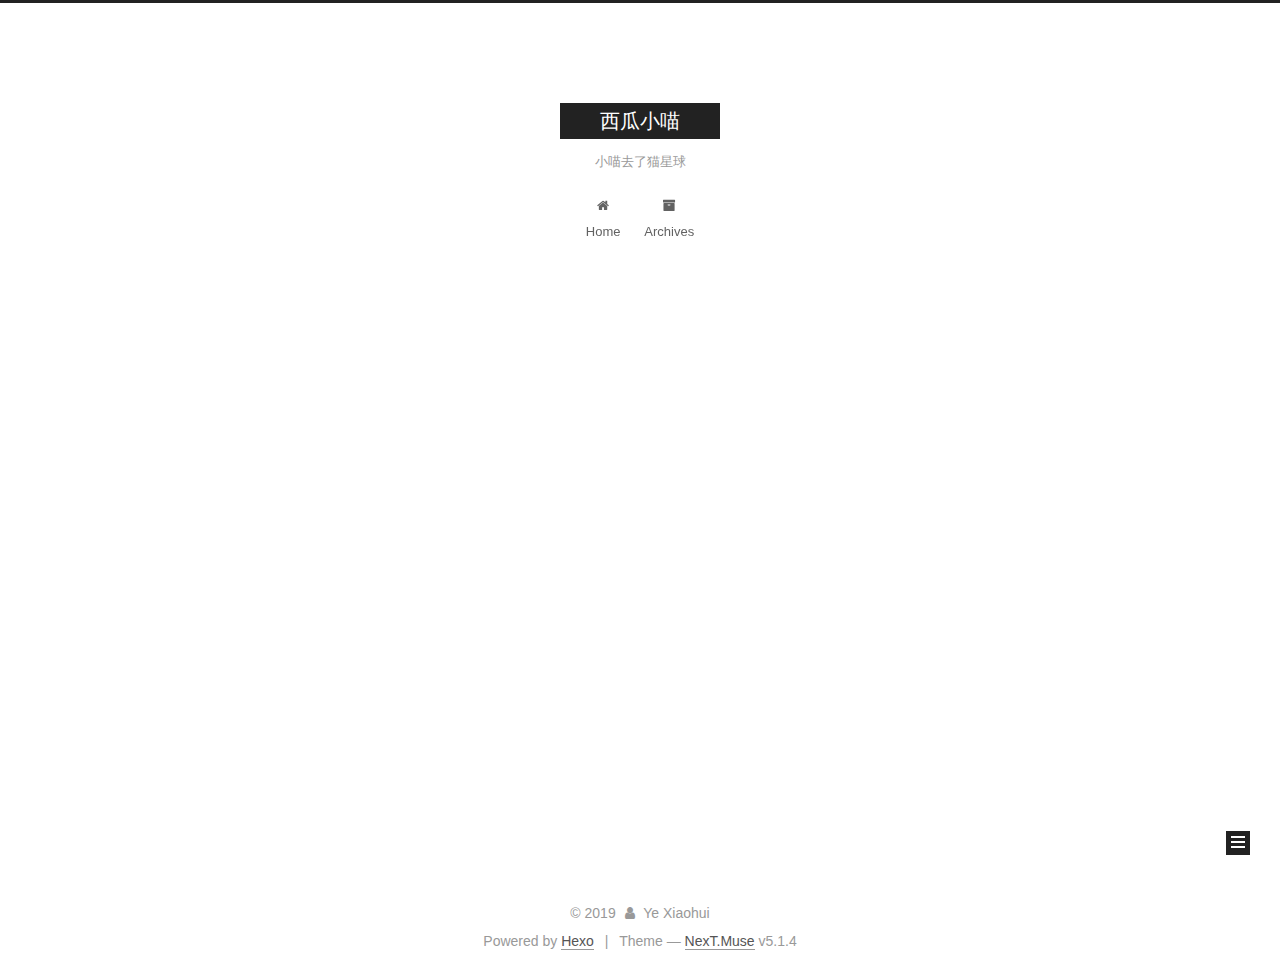
<file: archives/2018/12/index.html>
<!DOCTYPE html>



  


<html class="theme-next muse use-motion" lang="Chinese">
<head><meta name="generator" content="Hexo 3.8.0">
  <meta charset="UTF-8">
<meta http-equiv="X-UA-Compatible" content="IE=edge">
<meta name="viewport" content="width=device-width, initial-scale=1, maximum-scale=1">
<meta name="theme-color" content="#222">









<meta http-equiv="Cache-Control" content="no-transform">
<meta http-equiv="Cache-Control" content="no-siteapp">
















  
  
  <link href="/lib/fancybox/source/jquery.fancybox.css?v=2.1.5" rel="stylesheet" type="text/css">







<link href="/lib/font-awesome/css/font-awesome.min.css?v=4.6.2" rel="stylesheet" type="text/css">

<link href="/css/main.css?v=5.1.4" rel="stylesheet" type="text/css">


  <link rel="apple-touch-icon" sizes="180x180" href="/images/apple-touch-icon-next.png?v=5.1.4">


  <link rel="icon" type="image/png" sizes="32x32" href="/images/favicon-32x32-next.png?v=5.1.4">


  <link rel="icon" type="image/png" sizes="16x16" href="/images/favicon-16x16-next.png?v=5.1.4">


  <link rel="mask-icon" href="/images/logo.svg?v=5.1.4" color="#222">





  <meta name="keywords" content="Hexo, NexT">










<meta name="description" content="西瓜小猫 博客 JAVA">
<meta property="og:type" content="website">
<meta property="og:title" content="西瓜小喵">
<meta property="og:url" content="http://yoursite.com/archives/2018/12/index.html">
<meta property="og:site_name" content="西瓜小喵">
<meta property="og:description" content="西瓜小猫 博客 JAVA">
<meta property="og:locale" content="Chinese">
<meta name="twitter:card" content="summary">
<meta name="twitter:title" content="西瓜小喵">
<meta name="twitter:description" content="西瓜小猫 博客 JAVA">



<script type="text/javascript" id="hexo.configurations">
  var NexT = window.NexT || {};
  var CONFIG = {
    root: '/',
    scheme: 'Muse',
    version: '5.1.4',
    sidebar: {"position":"left","display":"post","offset":12,"b2t":false,"scrollpercent":false,"onmobile":false},
    fancybox: true,
    tabs: true,
    motion: {"enable":true,"async":false,"transition":{"post_block":"fadeIn","post_header":"slideDownIn","post_body":"slideDownIn","coll_header":"slideLeftIn","sidebar":"slideUpIn"}},
    duoshuo: {
      userId: '0',
      author: 'Author'
    },
    algolia: {
      applicationID: '',
      apiKey: '',
      indexName: '',
      hits: {"per_page":10},
      labels: {"input_placeholder":"Search for Posts","hits_empty":"We didn't find any results for the search: ${query}","hits_stats":"${hits} results found in ${time} ms"}
    }
  };
</script>



  <link rel="canonical" href="http://yoursite.com/archives/2018/12/">





  <title>Archive | 西瓜小喵</title>
  








</head>

<body itemscope="" itemtype="http://schema.org/WebPage" lang="Chinese">

  
  
    
  

  <div class="container sidebar-position-left page-archive">
    <div class="headband"></div>

    <header id="header" class="header" itemscope="" itemtype="http://schema.org/WPHeader">
      <div class="header-inner"><div class="site-brand-wrapper">
  <div class="site-meta ">
    

    <div class="custom-logo-site-title">
      <a href="/" class="brand" rel="start">
        <span class="logo-line-before"><i></i></span>
        <span class="site-title">西瓜小喵</span>
        <span class="logo-line-after"><i></i></span>
      </a>
    </div>
      
        <p class="site-subtitle">小喵去了猫星球</p>
      
  </div>

  <div class="site-nav-toggle">
    <button>
      <span class="btn-bar"></span>
      <span class="btn-bar"></span>
      <span class="btn-bar"></span>
    </button>
  </div>
</div>

<nav class="site-nav">
  

  
    <ul id="menu" class="menu">
      
        
        <li class="menu-item menu-item-home">
          <a href="/" rel="section">
            
              <i class="menu-item-icon fa fa-fw fa-home"></i> <br>
            
            Home
          </a>
        </li>
      
        
        <li class="menu-item menu-item-archives">
          <a href="/archives/" rel="section">
            
              <i class="menu-item-icon fa fa-fw fa-archive"></i> <br>
            
            Archives
          </a>
        </li>
      

      
    </ul>
  

  
</nav>



 </div>
    </header>

    <main id="main" class="main">
      <div class="main-inner">
        <div class="content-wrap">
          <div id="content" class="content">
            

  
  
  
  <div class="post-block archive">
    <div id="posts" class="posts-collapse">
      <span class="archive-move-on"></span>

      <span class="archive-page-counter">
        
        
        
          
        
        Um..! 4 posts in total. Keep on posting.
      </span>

      

        
        
        

        
          
          <div class="collection-title">
            <h1 class="archive-year" id="archive-year-2018">2018</h1>
          </div>
        
        

        

  <article class="post post-type-normal" itemscope="" itemtype="http://schema.org/Article">
    <header class="post-header">

      <h2 class="post-title">
        
            <a class="post-title-link" href="/2018/12/27/Sad-day/" itemprop="url">
              
                <span itemprop="name">WTF-the wallet is empty!!!</span>
              
            </a>
        
      </h2>

      <div class="post-meta">
        <time class="post-time" itemprop="dateCreated" datetime="2018-12-27T10:25:26+08:00" content="2018-12-27">
          12-27
        </time>
      </div>

    </header>
  </article>



      

        
        
        

        
        

        

  <article class="post post-type-normal" itemscope="" itemtype="http://schema.org/Article">
    <header class="post-header">

      <h2 class="post-title">
        
            <a class="post-title-link" href="/2018/12/26/myMiaomiao/" itemprop="url">
              
                <span itemprop="name">我的小喵-西瓜</span>
              
            </a>
        
      </h2>

      <div class="post-meta">
        <time class="post-time" itemprop="dateCreated" datetime="2018-12-26T13:41:18+08:00" content="2018-12-26">
          12-26
        </time>
      </div>

    </header>
  </article>



      

        
        
        

        
        

        

  <article class="post post-type-normal" itemscope="" itemtype="http://schema.org/Article">
    <header class="post-header">

      <h2 class="post-title">
        
            <a class="post-title-link" href="/2018/12/24/hello-world/" itemprop="url">
              
                <span itemprop="name">使用git部署Hexo博客</span>
              
            </a>
        
      </h2>

      <div class="post-meta">
        <time class="post-time" itemprop="dateCreated" datetime="2018-12-24T14:07:06+08:00" content="2018-12-24">
          12-24
        </time>
      </div>

    </header>
  </article>



      

        
        
        

        
        

        

  <article class="post post-type-normal" itemscope="" itemtype="http://schema.org/Article">
    <header class="post-header">

      <h2 class="post-title">
        
            <a class="post-title-link" href="/2018/12/24/the-first/" itemprop="url">
              
                <span itemprop="name">JAVA构造器和垃圾处理器</span>
              
            </a>
        
      </h2>

      <div class="post-meta">
        <time class="post-time" itemprop="dateCreated" datetime="2018-12-24T14:07:06+08:00" content="2018-12-24">
          12-24
        </time>
      </div>

    </header>
  </article>



      

    </div>
  </div>
  
  
  

  



          </div>
          


          

        </div>
        
          
  
  <div class="sidebar-toggle">
    <div class="sidebar-toggle-line-wrap">
      <span class="sidebar-toggle-line sidebar-toggle-line-first"></span>
      <span class="sidebar-toggle-line sidebar-toggle-line-middle"></span>
      <span class="sidebar-toggle-line sidebar-toggle-line-last"></span>
    </div>
  </div>

  <aside id="sidebar" class="sidebar">
    
    <div class="sidebar-inner">

      

      

      <section class="site-overview-wrap sidebar-panel sidebar-panel-active">
        <div class="site-overview">
          <div class="site-author motion-element" itemprop="author" itemscope="" itemtype="http://schema.org/Person">
            
              <p class="site-author-name" itemprop="name">Ye Xiaohui</p>
              <p class="site-description motion-element" itemprop="description">西瓜小猫 博客 JAVA</p>
          </div>

          <nav class="site-state motion-element">

            
              <div class="site-state-item site-state-posts">
              
                <a href="/archives/">
              
                  <span class="site-state-item-count">4</span>
                  <span class="site-state-item-name">posts</span>
                </a>
              </div>
            

            

            
              
              
              <div class="site-state-item site-state-tags">
                
                  <span class="site-state-item-count">3</span>
                  <span class="site-state-item-name">tags</span>
                
              </div>
            

          </nav>

          

          

          
          

          
          

          

        </div>
      </section>

      

      

    </div>
  </aside>


        
      </div>
    </main>

    <footer id="footer" class="footer">
      <div class="footer-inner">
        <div class="copyright">&copy; <span itemprop="copyrightYear">2019</span>
  <span class="with-love">
    <i class="fa fa-user"></i>
  </span>
  <span class="author" itemprop="copyrightHolder">Ye Xiaohui</span>

  
</div>


  <div class="powered-by">Powered by <a class="theme-link" target="_blank" href="https://hexo.io">Hexo</a></div>



  <span class="post-meta-divider">|</span>



  <div class="theme-info">Theme &mdash; <a class="theme-link" target="_blank" href="https://github.com/iissnan/hexo-theme-next">NexT.Muse</a> v5.1.4</div>




        







        
      </div>
    </footer>

    
      <div class="back-to-top">
        <i class="fa fa-arrow-up"></i>
        
      </div>
    

    

  </div>

  

<script type="text/javascript">
  if (Object.prototype.toString.call(window.Promise) !== '[object Function]') {
    window.Promise = null;
  }
</script>









  












  
  
    <script type="text/javascript" src="/lib/jquery/index.js?v=2.1.3"></script>
  

  
  
    <script type="text/javascript" src="/lib/fastclick/lib/fastclick.min.js?v=1.0.6"></script>
  

  
  
    <script type="text/javascript" src="/lib/jquery_lazyload/jquery.lazyload.js?v=1.9.7"></script>
  

  
  
    <script type="text/javascript" src="/lib/velocity/velocity.min.js?v=1.2.1"></script>
  

  
  
    <script type="text/javascript" src="/lib/velocity/velocity.ui.min.js?v=1.2.1"></script>
  

  
  
    <script type="text/javascript" src="/lib/fancybox/source/jquery.fancybox.pack.js?v=2.1.5"></script>
  


  


  <script type="text/javascript" src="/js/src/utils.js?v=5.1.4"></script>

  <script type="text/javascript" src="/js/src/motion.js?v=5.1.4"></script>



  
  

  

  


  <script type="text/javascript" src="/js/src/bootstrap.js?v=5.1.4"></script>



  


  




	





  





  












  





  

  

  

  
  

  

  

  

</body>
</html>
</file>
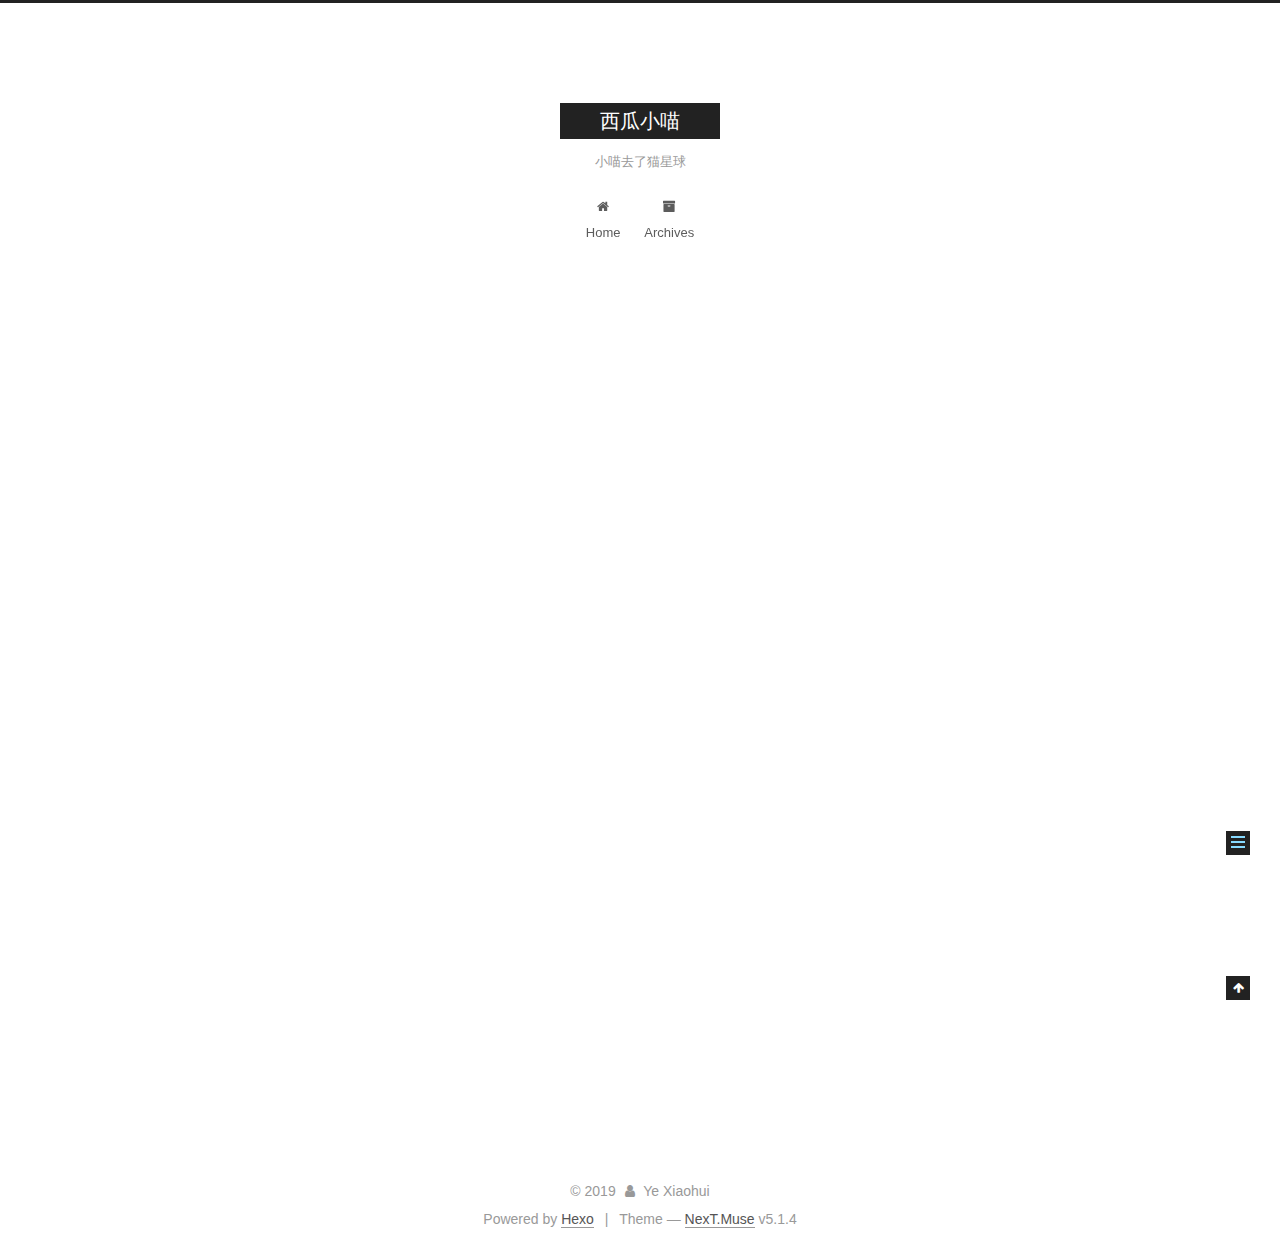
<file: 2018/12/24/hello-world/index.html>
<!DOCTYPE html>



  


<html class="theme-next muse use-motion" lang="Chinese">
<head><meta name="generator" content="Hexo 3.8.0">
  <meta charset="UTF-8">
<meta http-equiv="X-UA-Compatible" content="IE=edge">
<meta name="viewport" content="width=device-width, initial-scale=1, maximum-scale=1">
<meta name="theme-color" content="#222">









<meta http-equiv="Cache-Control" content="no-transform">
<meta http-equiv="Cache-Control" content="no-siteapp">
















  
  
  <link href="/lib/fancybox/source/jquery.fancybox.css?v=2.1.5" rel="stylesheet" type="text/css">







<link href="/lib/font-awesome/css/font-awesome.min.css?v=4.6.2" rel="stylesheet" type="text/css">

<link href="/css/main.css?v=5.1.4" rel="stylesheet" type="text/css">


  <link rel="apple-touch-icon" sizes="180x180" href="/images/apple-touch-icon-next.png?v=5.1.4">


  <link rel="icon" type="image/png" sizes="32x32" href="/images/favicon-32x32-next.png?v=5.1.4">


  <link rel="icon" type="image/png" sizes="16x16" href="/images/favicon-16x16-next.png?v=5.1.4">


  <link rel="mask-icon" href="/images/logo.svg?v=5.1.4" color="#222">





  <meta name="keywords" content="安装Hexo,">










<meta name="description" content="1.准备环境1.安装Git1sudo yum install git-core 2.安装Node.js使用以下命令安装Node.js1wget -q0- https://raw.github.com/creationix/nvm/master/install.sh |sh 更新1source ~/.bash_profile 安装Node.js1nvm install stable">
<meta name="keywords" content="安装Hexo">
<meta property="og:type" content="article">
<meta property="og:title" content="使用git部署Hexo博客">
<meta property="og:url" content="http://yoursite.com/2018/12/24/hello-world/index.html">
<meta property="og:site_name" content="西瓜小喵">
<meta property="og:description" content="1.准备环境1.安装Git1sudo yum install git-core 2.安装Node.js使用以下命令安装Node.js1wget -q0- https://raw.github.com/creationix/nvm/master/install.sh |sh 更新1source ~/.bash_profile 安装Node.js1nvm install stable">
<meta property="og:locale" content="Chinese">
<meta property="og:updated_time" content="2018-12-26T07:37:44.965Z">
<meta name="twitter:card" content="summary">
<meta name="twitter:title" content="使用git部署Hexo博客">
<meta name="twitter:description" content="1.准备环境1.安装Git1sudo yum install git-core 2.安装Node.js使用以下命令安装Node.js1wget -q0- https://raw.github.com/creationix/nvm/master/install.sh |sh 更新1source ~/.bash_profile 安装Node.js1nvm install stable">



<script type="text/javascript" id="hexo.configurations">
  var NexT = window.NexT || {};
  var CONFIG = {
    root: '/',
    scheme: 'Muse',
    version: '5.1.4',
    sidebar: {"position":"left","display":"post","offset":12,"b2t":false,"scrollpercent":false,"onmobile":false},
    fancybox: true,
    tabs: true,
    motion: {"enable":true,"async":false,"transition":{"post_block":"fadeIn","post_header":"slideDownIn","post_body":"slideDownIn","coll_header":"slideLeftIn","sidebar":"slideUpIn"}},
    duoshuo: {
      userId: '0',
      author: 'Author'
    },
    algolia: {
      applicationID: '',
      apiKey: '',
      indexName: '',
      hits: {"per_page":10},
      labels: {"input_placeholder":"Search for Posts","hits_empty":"We didn't find any results for the search: ${query}","hits_stats":"${hits} results found in ${time} ms"}
    }
  };
</script>



  <link rel="canonical" href="http://yoursite.com/2018/12/24/hello-world/">





  <title>使用git部署Hexo博客 | 西瓜小喵</title>
  








</head>

<body itemscope="" itemtype="http://schema.org/WebPage" lang="Chinese">

  
  
    
  

  <div class="container sidebar-position-left page-post-detail">
    <div class="headband"></div>

    <header id="header" class="header" itemscope="" itemtype="http://schema.org/WPHeader">
      <div class="header-inner"><div class="site-brand-wrapper">
  <div class="site-meta ">
    

    <div class="custom-logo-site-title">
      <a href="/" class="brand" rel="start">
        <span class="logo-line-before"><i></i></span>
        <span class="site-title">西瓜小喵</span>
        <span class="logo-line-after"><i></i></span>
      </a>
    </div>
      
        <p class="site-subtitle">小喵去了猫星球</p>
      
  </div>

  <div class="site-nav-toggle">
    <button>
      <span class="btn-bar"></span>
      <span class="btn-bar"></span>
      <span class="btn-bar"></span>
    </button>
  </div>
</div>

<nav class="site-nav">
  

  
    <ul id="menu" class="menu">
      
        
        <li class="menu-item menu-item-home">
          <a href="/" rel="section">
            
              <i class="menu-item-icon fa fa-fw fa-home"></i> <br>
            
            Home
          </a>
        </li>
      
        
        <li class="menu-item menu-item-archives">
          <a href="/archives/" rel="section">
            
              <i class="menu-item-icon fa fa-fw fa-archive"></i> <br>
            
            Archives
          </a>
        </li>
      

      
    </ul>
  

  
</nav>



 </div>
    </header>

    <main id="main" class="main">
      <div class="main-inner">
        <div class="content-wrap">
          <div id="content" class="content">
            

  <div id="posts" class="posts-expand">
    

  

  
  
  

  <article class="post post-type-normal" itemscope="" itemtype="http://schema.org/Article">
  
  
  
  <div class="post-block">
    <link itemprop="mainEntityOfPage" href="http://yoursite.com/2018/12/24/hello-world/">

    <span hidden itemprop="author" itemscope="" itemtype="http://schema.org/Person">
      <meta itemprop="name" content="Ye Xiaohui">
      <meta itemprop="description" content="">
      <meta itemprop="image" content="/images/avatar.gif">
    </span>

    <span hidden itemprop="publisher" itemscope="" itemtype="http://schema.org/Organization">
      <meta itemprop="name" content="西瓜小喵">
    </span>

    
      <header class="post-header">

        
        
          <h1 class="post-title" itemprop="name headline">使用git部署Hexo博客</h1>
        

        <div class="post-meta">
          <span class="post-time">
            
              <span class="post-meta-item-icon">
                <i class="fa fa-calendar-o"></i>
              </span>
              
                <span class="post-meta-item-text">Posted on</span>
              
              <time title="Post created" itemprop="dateCreated datePublished" datetime="2018-12-24T14:07:06+08:00">
                2018-12-24
              </time>
            

            

            
          </span>

          

          
            
          

          
          

          

          

          

        </div>
      </header>
    

    
    
    
    <div class="post-body" itemprop="articleBody">

      
      

      
        <p><strong>1.准备环境</strong><br>1.安装Git<br><figure class="highlight plain"><table><tr><td class="gutter"><pre><span class="line">1</span><br></pre></td><td class="code"><pre><span class="line">sudo yum install git-core</span><br></pre></td></tr></table></figure></p>
<p>2.安装Node.js<br>使用以下命令安装Node.js<br><figure class="highlight plain"><table><tr><td class="gutter"><pre><span class="line">1</span><br></pre></td><td class="code"><pre><span class="line">wget -q0- https://raw.github.com/creationix/nvm/master/install.sh |sh</span><br></pre></td></tr></table></figure></p>
<p>更新<br><figure class="highlight plain"><table><tr><td class="gutter"><pre><span class="line">1</span><br></pre></td><td class="code"><pre><span class="line">source ~/.bash_profile</span><br></pre></td></tr></table></figure></p>
<p>安装Node.js<br><figure class="highlight plain"><table><tr><td class="gutter"><pre><span class="line">1</span><br></pre></td><td class="code"><pre><span class="line">nvm install stable</span><br></pre></td></tr></table></figure></p>

      
    </div>
    
    
    

    

    

    

    <footer class="post-footer">
      
        <div class="post-tags">
          
            <a href="/tags/安装Hexo/" rel="tag"># 安装Hexo</a>
          
        </div>
      

      
      
      

      
        <div class="post-nav">
          <div class="post-nav-next post-nav-item">
            
              <a href="/2018/12/24/the-first/" rel="next" title="JAVA构造器和垃圾处理器">
                <i class="fa fa-chevron-left"></i> JAVA构造器和垃圾处理器
              </a>
            
          </div>

          <span class="post-nav-divider"></span>

          <div class="post-nav-prev post-nav-item">
            
              <a href="/2018/12/26/myMiaomiao/" rel="prev" title="我的小喵-西瓜">
                我的小喵-西瓜 <i class="fa fa-chevron-right"></i>
              </a>
            
          </div>
        </div>
      

      
      
    </footer>
  </div>
  
  
  
  </article>



    <div class="post-spread">
      
    </div>
  </div>


          </div>
          


          

  



        </div>
        
          
  
  <div class="sidebar-toggle">
    <div class="sidebar-toggle-line-wrap">
      <span class="sidebar-toggle-line sidebar-toggle-line-first"></span>
      <span class="sidebar-toggle-line sidebar-toggle-line-middle"></span>
      <span class="sidebar-toggle-line sidebar-toggle-line-last"></span>
    </div>
  </div>

  <aside id="sidebar" class="sidebar">
    
    <div class="sidebar-inner">

      

      

      <section class="site-overview-wrap sidebar-panel sidebar-panel-active">
        <div class="site-overview">
          <div class="site-author motion-element" itemprop="author" itemscope="" itemtype="http://schema.org/Person">
            
              <p class="site-author-name" itemprop="name">Ye Xiaohui</p>
              <p class="site-description motion-element" itemprop="description">西瓜小猫 博客 JAVA</p>
          </div>

          <nav class="site-state motion-element">

            
              <div class="site-state-item site-state-posts">
              
                <a href="/archives/">
              
                  <span class="site-state-item-count">4</span>
                  <span class="site-state-item-name">posts</span>
                </a>
              </div>
            

            

            
              
              
              <div class="site-state-item site-state-tags">
                
                  <span class="site-state-item-count">3</span>
                  <span class="site-state-item-name">tags</span>
                
              </div>
            

          </nav>

          

          

          
          

          
          

          

        </div>
      </section>

      

      

    </div>
  </aside>


        
      </div>
    </main>

    <footer id="footer" class="footer">
      <div class="footer-inner">
        <div class="copyright">&copy; <span itemprop="copyrightYear">2019</span>
  <span class="with-love">
    <i class="fa fa-user"></i>
  </span>
  <span class="author" itemprop="copyrightHolder">Ye Xiaohui</span>

  
</div>


  <div class="powered-by">Powered by <a class="theme-link" target="_blank" href="https://hexo.io">Hexo</a></div>



  <span class="post-meta-divider">|</span>



  <div class="theme-info">Theme &mdash; <a class="theme-link" target="_blank" href="https://github.com/iissnan/hexo-theme-next">NexT.Muse</a> v5.1.4</div>




        







        
      </div>
    </footer>

    
      <div class="back-to-top">
        <i class="fa fa-arrow-up"></i>
        
      </div>
    

    

  </div>

  

<script type="text/javascript">
  if (Object.prototype.toString.call(window.Promise) !== '[object Function]') {
    window.Promise = null;
  }
</script>









  












  
  
    <script type="text/javascript" src="/lib/jquery/index.js?v=2.1.3"></script>
  

  
  
    <script type="text/javascript" src="/lib/fastclick/lib/fastclick.min.js?v=1.0.6"></script>
  

  
  
    <script type="text/javascript" src="/lib/jquery_lazyload/jquery.lazyload.js?v=1.9.7"></script>
  

  
  
    <script type="text/javascript" src="/lib/velocity/velocity.min.js?v=1.2.1"></script>
  

  
  
    <script type="text/javascript" src="/lib/velocity/velocity.ui.min.js?v=1.2.1"></script>
  

  
  
    <script type="text/javascript" src="/lib/fancybox/source/jquery.fancybox.pack.js?v=2.1.5"></script>
  


  


  <script type="text/javascript" src="/js/src/utils.js?v=5.1.4"></script>

  <script type="text/javascript" src="/js/src/motion.js?v=5.1.4"></script>



  
  

  
  <script type="text/javascript" src="/js/src/scrollspy.js?v=5.1.4"></script>
<script type="text/javascript" src="/js/src/post-details.js?v=5.1.4"></script>



  


  <script type="text/javascript" src="/js/src/bootstrap.js?v=5.1.4"></script>



  


  




	





  





  












  





  

  

  

  
  

  

  

  

</body>
</html>
</file>
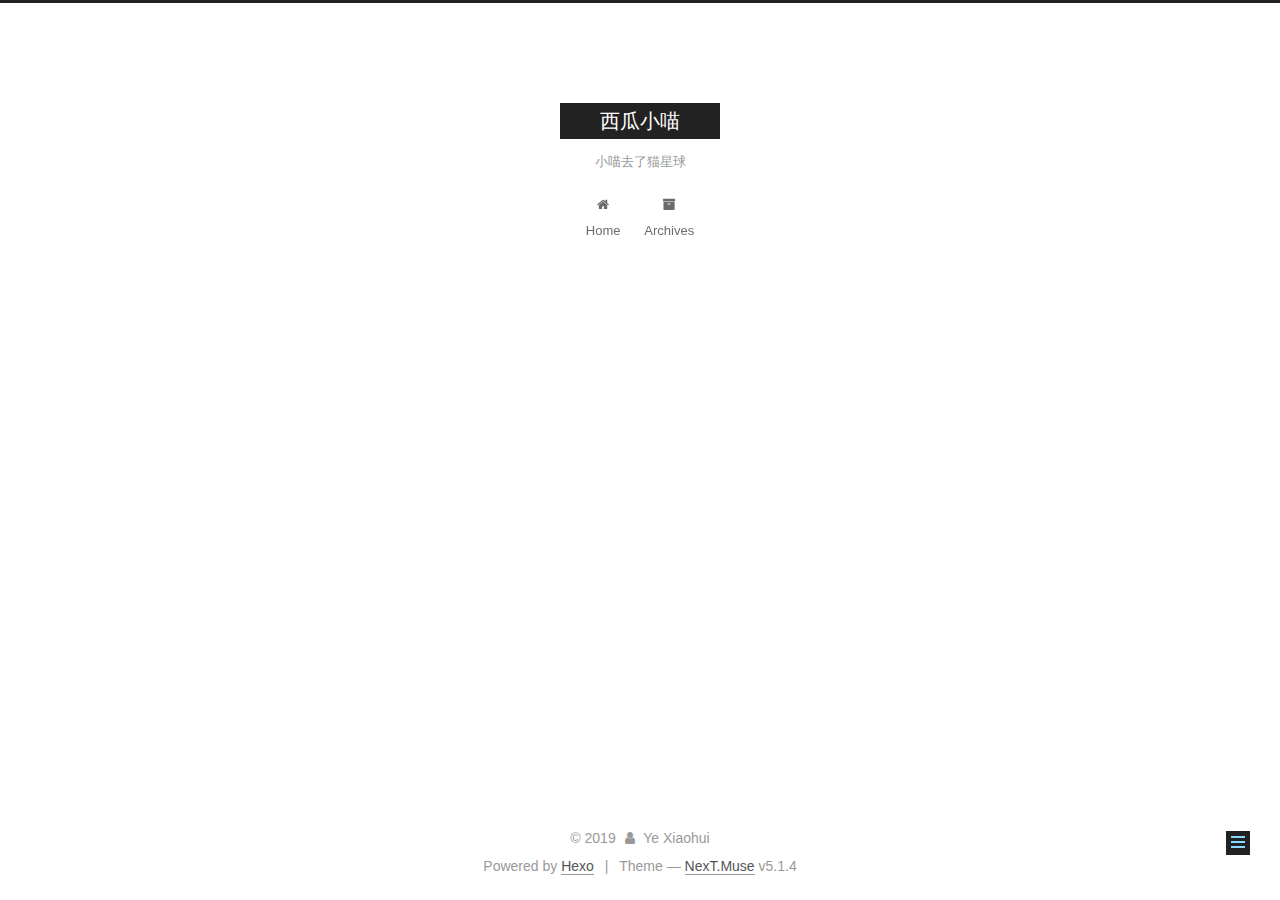
<file: 2018/12/26/myMiaomiao/index.html>
<!DOCTYPE html>



  


<html class="theme-next muse use-motion" lang="Chinese">
<head><meta name="generator" content="Hexo 3.8.0">
  <meta charset="UTF-8">
<meta http-equiv="X-UA-Compatible" content="IE=edge">
<meta name="viewport" content="width=device-width, initial-scale=1, maximum-scale=1">
<meta name="theme-color" content="#222">









<meta http-equiv="Cache-Control" content="no-transform">
<meta http-equiv="Cache-Control" content="no-siteapp">
















  
  
  <link href="/lib/fancybox/source/jquery.fancybox.css?v=2.1.5" rel="stylesheet" type="text/css">







<link href="/lib/font-awesome/css/font-awesome.min.css?v=4.6.2" rel="stylesheet" type="text/css">

<link href="/css/main.css?v=5.1.4" rel="stylesheet" type="text/css">


  <link rel="apple-touch-icon" sizes="180x180" href="/images/apple-touch-icon-next.png?v=5.1.4">


  <link rel="icon" type="image/png" sizes="32x32" href="/images/favicon-32x32-next.png?v=5.1.4">


  <link rel="icon" type="image/png" sizes="16x16" href="/images/favicon-16x16-next.png?v=5.1.4">


  <link rel="mask-icon" href="/images/logo.svg?v=5.1.4" color="#222">





  <meta name="keywords" content="life,">










<meta name="description" content="这是一只调皮可爱的小白猫。">
<meta name="keywords" content="life">
<meta property="og:type" content="article">
<meta property="og:title" content="我的小喵-西瓜">
<meta property="og:url" content="http://yoursite.com/2018/12/26/myMiaomiao/index.html">
<meta property="og:site_name" content="西瓜小喵">
<meta property="og:description" content="这是一只调皮可爱的小白猫。">
<meta property="og:locale" content="Chinese">
<meta property="og:updated_time" content="2018-12-26T05:43:36.101Z">
<meta name="twitter:card" content="summary">
<meta name="twitter:title" content="我的小喵-西瓜">
<meta name="twitter:description" content="这是一只调皮可爱的小白猫。">



<script type="text/javascript" id="hexo.configurations">
  var NexT = window.NexT || {};
  var CONFIG = {
    root: '/',
    scheme: 'Muse',
    version: '5.1.4',
    sidebar: {"position":"left","display":"post","offset":12,"b2t":false,"scrollpercent":false,"onmobile":false},
    fancybox: true,
    tabs: true,
    motion: {"enable":true,"async":false,"transition":{"post_block":"fadeIn","post_header":"slideDownIn","post_body":"slideDownIn","coll_header":"slideLeftIn","sidebar":"slideUpIn"}},
    duoshuo: {
      userId: '0',
      author: 'Author'
    },
    algolia: {
      applicationID: '',
      apiKey: '',
      indexName: '',
      hits: {"per_page":10},
      labels: {"input_placeholder":"Search for Posts","hits_empty":"We didn't find any results for the search: ${query}","hits_stats":"${hits} results found in ${time} ms"}
    }
  };
</script>



  <link rel="canonical" href="http://yoursite.com/2018/12/26/myMiaomiao/">





  <title>我的小喵-西瓜 | 西瓜小喵</title>
  








</head>

<body itemscope="" itemtype="http://schema.org/WebPage" lang="Chinese">

  
  
    
  

  <div class="container sidebar-position-left page-post-detail">
    <div class="headband"></div>

    <header id="header" class="header" itemscope="" itemtype="http://schema.org/WPHeader">
      <div class="header-inner"><div class="site-brand-wrapper">
  <div class="site-meta ">
    

    <div class="custom-logo-site-title">
      <a href="/" class="brand" rel="start">
        <span class="logo-line-before"><i></i></span>
        <span class="site-title">西瓜小喵</span>
        <span class="logo-line-after"><i></i></span>
      </a>
    </div>
      
        <p class="site-subtitle">小喵去了猫星球</p>
      
  </div>

  <div class="site-nav-toggle">
    <button>
      <span class="btn-bar"></span>
      <span class="btn-bar"></span>
      <span class="btn-bar"></span>
    </button>
  </div>
</div>

<nav class="site-nav">
  

  
    <ul id="menu" class="menu">
      
        
        <li class="menu-item menu-item-home">
          <a href="/" rel="section">
            
              <i class="menu-item-icon fa fa-fw fa-home"></i> <br>
            
            Home
          </a>
        </li>
      
        
        <li class="menu-item menu-item-archives">
          <a href="/archives/" rel="section">
            
              <i class="menu-item-icon fa fa-fw fa-archive"></i> <br>
            
            Archives
          </a>
        </li>
      

      
    </ul>
  

  
</nav>



 </div>
    </header>

    <main id="main" class="main">
      <div class="main-inner">
        <div class="content-wrap">
          <div id="content" class="content">
            

  <div id="posts" class="posts-expand">
    

  

  
  
  

  <article class="post post-type-normal" itemscope="" itemtype="http://schema.org/Article">
  
  
  
  <div class="post-block">
    <link itemprop="mainEntityOfPage" href="http://yoursite.com/2018/12/26/myMiaomiao/">

    <span hidden itemprop="author" itemscope="" itemtype="http://schema.org/Person">
      <meta itemprop="name" content="Ye Xiaohui">
      <meta itemprop="description" content="">
      <meta itemprop="image" content="/images/avatar.gif">
    </span>

    <span hidden itemprop="publisher" itemscope="" itemtype="http://schema.org/Organization">
      <meta itemprop="name" content="西瓜小喵">
    </span>

    
      <header class="post-header">

        
        
          <h1 class="post-title" itemprop="name headline">我的小喵-西瓜</h1>
        

        <div class="post-meta">
          <span class="post-time">
            
              <span class="post-meta-item-icon">
                <i class="fa fa-calendar-o"></i>
              </span>
              
                <span class="post-meta-item-text">Posted on</span>
              
              <time title="Post created" itemprop="dateCreated datePublished" datetime="2018-12-26T13:41:18+08:00">
                2018-12-26
              </time>
            

            

            
          </span>

          

          
            
          

          
          

          

          

          

        </div>
      </header>
    

    
    
    
    <div class="post-body" itemprop="articleBody">

      
      

      
        <p>这是一只调皮可爱的小白猫。</p>

      
    </div>
    
    
    

    

    

    

    <footer class="post-footer">
      
        <div class="post-tags">
          
            <a href="/tags/life/" rel="tag"># life</a>
          
        </div>
      

      
      
      

      
        <div class="post-nav">
          <div class="post-nav-next post-nav-item">
            
              <a href="/2018/12/24/hello-world/" rel="next" title="使用git部署Hexo博客">
                <i class="fa fa-chevron-left"></i> 使用git部署Hexo博客
              </a>
            
          </div>

          <span class="post-nav-divider"></span>

          <div class="post-nav-prev post-nav-item">
            
              <a href="/2018/12/27/Sad-day/" rel="prev" title="WTF-the wallet is empty!!!">
                WTF-the wallet is empty!!! <i class="fa fa-chevron-right"></i>
              </a>
            
          </div>
        </div>
      

      
      
    </footer>
  </div>
  
  
  
  </article>



    <div class="post-spread">
      
    </div>
  </div>


          </div>
          


          

  



        </div>
        
          
  
  <div class="sidebar-toggle">
    <div class="sidebar-toggle-line-wrap">
      <span class="sidebar-toggle-line sidebar-toggle-line-first"></span>
      <span class="sidebar-toggle-line sidebar-toggle-line-middle"></span>
      <span class="sidebar-toggle-line sidebar-toggle-line-last"></span>
    </div>
  </div>

  <aside id="sidebar" class="sidebar">
    
    <div class="sidebar-inner">

      

      

      <section class="site-overview-wrap sidebar-panel sidebar-panel-active">
        <div class="site-overview">
          <div class="site-author motion-element" itemprop="author" itemscope="" itemtype="http://schema.org/Person">
            
              <p class="site-author-name" itemprop="name">Ye Xiaohui</p>
              <p class="site-description motion-element" itemprop="description">西瓜小猫 博客 JAVA</p>
          </div>

          <nav class="site-state motion-element">

            
              <div class="site-state-item site-state-posts">
              
                <a href="/archives/">
              
                  <span class="site-state-item-count">4</span>
                  <span class="site-state-item-name">posts</span>
                </a>
              </div>
            

            

            
              
              
              <div class="site-state-item site-state-tags">
                
                  <span class="site-state-item-count">3</span>
                  <span class="site-state-item-name">tags</span>
                
              </div>
            

          </nav>

          

          

          
          

          
          

          

        </div>
      </section>

      

      

    </div>
  </aside>


        
      </div>
    </main>

    <footer id="footer" class="footer">
      <div class="footer-inner">
        <div class="copyright">&copy; <span itemprop="copyrightYear">2019</span>
  <span class="with-love">
    <i class="fa fa-user"></i>
  </span>
  <span class="author" itemprop="copyrightHolder">Ye Xiaohui</span>

  
</div>


  <div class="powered-by">Powered by <a class="theme-link" target="_blank" href="https://hexo.io">Hexo</a></div>



  <span class="post-meta-divider">|</span>



  <div class="theme-info">Theme &mdash; <a class="theme-link" target="_blank" href="https://github.com/iissnan/hexo-theme-next">NexT.Muse</a> v5.1.4</div>




        







        
      </div>
    </footer>

    
      <div class="back-to-top">
        <i class="fa fa-arrow-up"></i>
        
      </div>
    

    

  </div>

  

<script type="text/javascript">
  if (Object.prototype.toString.call(window.Promise) !== '[object Function]') {
    window.Promise = null;
  }
</script>









  












  
  
    <script type="text/javascript" src="/lib/jquery/index.js?v=2.1.3"></script>
  

  
  
    <script type="text/javascript" src="/lib/fastclick/lib/fastclick.min.js?v=1.0.6"></script>
  

  
  
    <script type="text/javascript" src="/lib/jquery_lazyload/jquery.lazyload.js?v=1.9.7"></script>
  

  
  
    <script type="text/javascript" src="/lib/velocity/velocity.min.js?v=1.2.1"></script>
  

  
  
    <script type="text/javascript" src="/lib/velocity/velocity.ui.min.js?v=1.2.1"></script>
  

  
  
    <script type="text/javascript" src="/lib/fancybox/source/jquery.fancybox.pack.js?v=2.1.5"></script>
  


  


  <script type="text/javascript" src="/js/src/utils.js?v=5.1.4"></script>

  <script type="text/javascript" src="/js/src/motion.js?v=5.1.4"></script>



  
  

  
  <script type="text/javascript" src="/js/src/scrollspy.js?v=5.1.4"></script>
<script type="text/javascript" src="/js/src/post-details.js?v=5.1.4"></script>



  


  <script type="text/javascript" src="/js/src/bootstrap.js?v=5.1.4"></script>



  


  




	





  





  












  





  

  

  

  
  

  

  

  

</body>
</html>
</file>
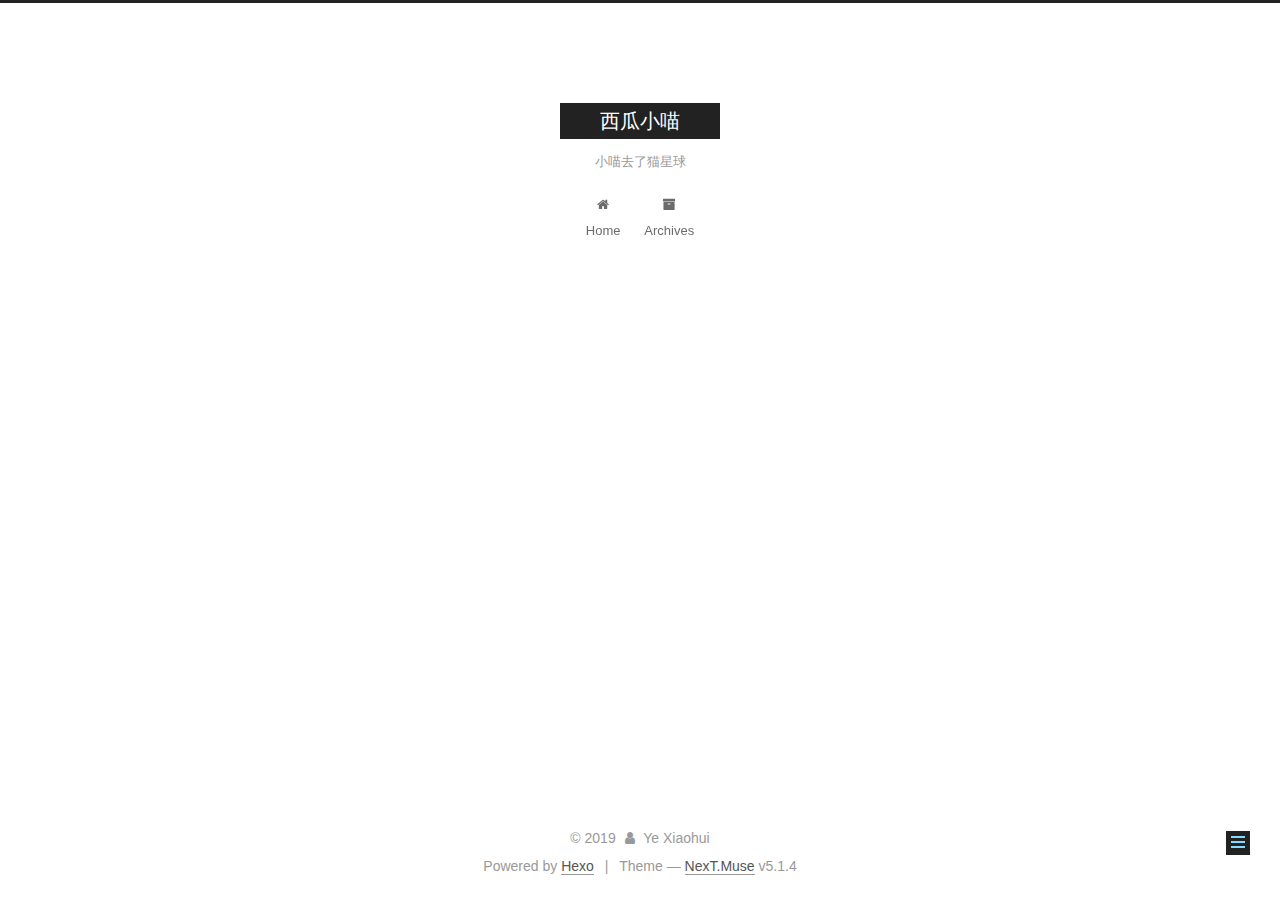
<file: 2018/12/27/Sad-day/index.html>
<!DOCTYPE html>



  


<html class="theme-next muse use-motion" lang="Chinese">
<head><meta name="generator" content="Hexo 3.8.0">
  <meta charset="UTF-8">
<meta http-equiv="X-UA-Compatible" content="IE=edge">
<meta name="viewport" content="width=device-width, initial-scale=1, maximum-scale=1">
<meta name="theme-color" content="#222">









<meta http-equiv="Cache-Control" content="no-transform">
<meta http-equiv="Cache-Control" content="no-siteapp">
















  
  
  <link href="/lib/fancybox/source/jquery.fancybox.css?v=2.1.5" rel="stylesheet" type="text/css">







<link href="/lib/font-awesome/css/font-awesome.min.css?v=4.6.2" rel="stylesheet" type="text/css">

<link href="/css/main.css?v=5.1.4" rel="stylesheet" type="text/css">


  <link rel="apple-touch-icon" sizes="180x180" href="/images/apple-touch-icon-next.png?v=5.1.4">


  <link rel="icon" type="image/png" sizes="32x32" href="/images/favicon-32x32-next.png?v=5.1.4">


  <link rel="icon" type="image/png" sizes="16x16" href="/images/favicon-16x16-next.png?v=5.1.4">


  <link rel="mask-icon" href="/images/logo.svg?v=5.1.4" color="#222">





  <meta name="keywords" content="life,">










<meta name="description" content="I’m so sad when I find I falling into the finanical trouble.  so It’s time for us to live frugally,maybe it’s not bad thing,I can get away from this job avoid bacoming a slow-boiling frog.">
<meta name="keywords" content="life">
<meta property="og:type" content="article">
<meta property="og:title" content="WTF-the wallet is empty!!!">
<meta property="og:url" content="http://yoursite.com/2018/12/27/Sad-day/index.html">
<meta property="og:site_name" content="西瓜小喵">
<meta property="og:description" content="I’m so sad when I find I falling into the finanical trouble.  so It’s time for us to live frugally,maybe it’s not bad thing,I can get away from this job avoid bacoming a slow-boiling frog.">
<meta property="og:locale" content="Chinese">
<meta property="og:updated_time" content="2018-12-27T02:40:22.654Z">
<meta name="twitter:card" content="summary">
<meta name="twitter:title" content="WTF-the wallet is empty!!!">
<meta name="twitter:description" content="I’m so sad when I find I falling into the finanical trouble.  so It’s time for us to live frugally,maybe it’s not bad thing,I can get away from this job avoid bacoming a slow-boiling frog.">



<script type="text/javascript" id="hexo.configurations">
  var NexT = window.NexT || {};
  var CONFIG = {
    root: '/',
    scheme: 'Muse',
    version: '5.1.4',
    sidebar: {"position":"left","display":"post","offset":12,"b2t":false,"scrollpercent":false,"onmobile":false},
    fancybox: true,
    tabs: true,
    motion: {"enable":true,"async":false,"transition":{"post_block":"fadeIn","post_header":"slideDownIn","post_body":"slideDownIn","coll_header":"slideLeftIn","sidebar":"slideUpIn"}},
    duoshuo: {
      userId: '0',
      author: 'Author'
    },
    algolia: {
      applicationID: '',
      apiKey: '',
      indexName: '',
      hits: {"per_page":10},
      labels: {"input_placeholder":"Search for Posts","hits_empty":"We didn't find any results for the search: ${query}","hits_stats":"${hits} results found in ${time} ms"}
    }
  };
</script>



  <link rel="canonical" href="http://yoursite.com/2018/12/27/Sad-day/">





  <title>WTF-the wallet is empty!!! | 西瓜小喵</title>
  








</head>

<body itemscope="" itemtype="http://schema.org/WebPage" lang="Chinese">

  
  
    
  

  <div class="container sidebar-position-left page-post-detail">
    <div class="headband"></div>

    <header id="header" class="header" itemscope="" itemtype="http://schema.org/WPHeader">
      <div class="header-inner"><div class="site-brand-wrapper">
  <div class="site-meta ">
    

    <div class="custom-logo-site-title">
      <a href="/" class="brand" rel="start">
        <span class="logo-line-before"><i></i></span>
        <span class="site-title">西瓜小喵</span>
        <span class="logo-line-after"><i></i></span>
      </a>
    </div>
      
        <p class="site-subtitle">小喵去了猫星球</p>
      
  </div>

  <div class="site-nav-toggle">
    <button>
      <span class="btn-bar"></span>
      <span class="btn-bar"></span>
      <span class="btn-bar"></span>
    </button>
  </div>
</div>

<nav class="site-nav">
  

  
    <ul id="menu" class="menu">
      
        
        <li class="menu-item menu-item-home">
          <a href="/" rel="section">
            
              <i class="menu-item-icon fa fa-fw fa-home"></i> <br>
            
            Home
          </a>
        </li>
      
        
        <li class="menu-item menu-item-archives">
          <a href="/archives/" rel="section">
            
              <i class="menu-item-icon fa fa-fw fa-archive"></i> <br>
            
            Archives
          </a>
        </li>
      

      
    </ul>
  

  
</nav>



 </div>
    </header>

    <main id="main" class="main">
      <div class="main-inner">
        <div class="content-wrap">
          <div id="content" class="content">
            

  <div id="posts" class="posts-expand">
    

  

  
  
  

  <article class="post post-type-normal" itemscope="" itemtype="http://schema.org/Article">
  
  
  
  <div class="post-block">
    <link itemprop="mainEntityOfPage" href="http://yoursite.com/2018/12/27/Sad-day/">

    <span hidden itemprop="author" itemscope="" itemtype="http://schema.org/Person">
      <meta itemprop="name" content="Ye Xiaohui">
      <meta itemprop="description" content="">
      <meta itemprop="image" content="/images/avatar.gif">
    </span>

    <span hidden itemprop="publisher" itemscope="" itemtype="http://schema.org/Organization">
      <meta itemprop="name" content="西瓜小喵">
    </span>

    
      <header class="post-header">

        
        
          <h1 class="post-title" itemprop="name headline">WTF-the wallet is empty!!!</h1>
        

        <div class="post-meta">
          <span class="post-time">
            
              <span class="post-meta-item-icon">
                <i class="fa fa-calendar-o"></i>
              </span>
              
                <span class="post-meta-item-text">Posted on</span>
              
              <time title="Post created" itemprop="dateCreated datePublished" datetime="2018-12-27T10:25:26+08:00">
                2018-12-27
              </time>
            

            

            
          </span>

          

          
            
          

          
          

          

          

          

        </div>
      </header>
    

    
    
    
    <div class="post-body" itemprop="articleBody">

      
      

      
        <p><em>I’m so sad when I find I falling into the finanical trouble.</em></p>
<blockquote>
<p>so It’s time for us to live frugally,maybe it’s not bad thing,I can get away from this job avoid bacoming a slow-boiling frog.</p>
</blockquote>

      
    </div>
    
    
    

    

    

    

    <footer class="post-footer">
      
        <div class="post-tags">
          
            <a href="/tags/life/" rel="tag"># life</a>
          
        </div>
      

      
      
      

      
        <div class="post-nav">
          <div class="post-nav-next post-nav-item">
            
              <a href="/2018/12/26/myMiaomiao/" rel="next" title="我的小喵-西瓜">
                <i class="fa fa-chevron-left"></i> 我的小喵-西瓜
              </a>
            
          </div>

          <span class="post-nav-divider"></span>

          <div class="post-nav-prev post-nav-item">
            
          </div>
        </div>
      

      
      
    </footer>
  </div>
  
  
  
  </article>



    <div class="post-spread">
      
    </div>
  </div>


          </div>
          


          

  



        </div>
        
          
  
  <div class="sidebar-toggle">
    <div class="sidebar-toggle-line-wrap">
      <span class="sidebar-toggle-line sidebar-toggle-line-first"></span>
      <span class="sidebar-toggle-line sidebar-toggle-line-middle"></span>
      <span class="sidebar-toggle-line sidebar-toggle-line-last"></span>
    </div>
  </div>

  <aside id="sidebar" class="sidebar">
    
    <div class="sidebar-inner">

      

      

      <section class="site-overview-wrap sidebar-panel sidebar-panel-active">
        <div class="site-overview">
          <div class="site-author motion-element" itemprop="author" itemscope="" itemtype="http://schema.org/Person">
            
              <p class="site-author-name" itemprop="name">Ye Xiaohui</p>
              <p class="site-description motion-element" itemprop="description">西瓜小猫 博客 JAVA</p>
          </div>

          <nav class="site-state motion-element">

            
              <div class="site-state-item site-state-posts">
              
                <a href="/archives/">
              
                  <span class="site-state-item-count">4</span>
                  <span class="site-state-item-name">posts</span>
                </a>
              </div>
            

            

            
              
              
              <div class="site-state-item site-state-tags">
                
                  <span class="site-state-item-count">3</span>
                  <span class="site-state-item-name">tags</span>
                
              </div>
            

          </nav>

          

          

          
          

          
          

          

        </div>
      </section>

      

      

    </div>
  </aside>


        
      </div>
    </main>

    <footer id="footer" class="footer">
      <div class="footer-inner">
        <div class="copyright">&copy; <span itemprop="copyrightYear">2019</span>
  <span class="with-love">
    <i class="fa fa-user"></i>
  </span>
  <span class="author" itemprop="copyrightHolder">Ye Xiaohui</span>

  
</div>


  <div class="powered-by">Powered by <a class="theme-link" target="_blank" href="https://hexo.io">Hexo</a></div>



  <span class="post-meta-divider">|</span>



  <div class="theme-info">Theme &mdash; <a class="theme-link" target="_blank" href="https://github.com/iissnan/hexo-theme-next">NexT.Muse</a> v5.1.4</div>




        







        
      </div>
    </footer>

    
      <div class="back-to-top">
        <i class="fa fa-arrow-up"></i>
        
      </div>
    

    

  </div>

  

<script type="text/javascript">
  if (Object.prototype.toString.call(window.Promise) !== '[object Function]') {
    window.Promise = null;
  }
</script>









  












  
  
    <script type="text/javascript" src="/lib/jquery/index.js?v=2.1.3"></script>
  

  
  
    <script type="text/javascript" src="/lib/fastclick/lib/fastclick.min.js?v=1.0.6"></script>
  

  
  
    <script type="text/javascript" src="/lib/jquery_lazyload/jquery.lazyload.js?v=1.9.7"></script>
  

  
  
    <script type="text/javascript" src="/lib/velocity/velocity.min.js?v=1.2.1"></script>
  

  
  
    <script type="text/javascript" src="/lib/velocity/velocity.ui.min.js?v=1.2.1"></script>
  

  
  
    <script type="text/javascript" src="/lib/fancybox/source/jquery.fancybox.pack.js?v=2.1.5"></script>
  


  


  <script type="text/javascript" src="/js/src/utils.js?v=5.1.4"></script>

  <script type="text/javascript" src="/js/src/motion.js?v=5.1.4"></script>



  
  

  
  <script type="text/javascript" src="/js/src/scrollspy.js?v=5.1.4"></script>
<script type="text/javascript" src="/js/src/post-details.js?v=5.1.4"></script>



  


  <script type="text/javascript" src="/js/src/bootstrap.js?v=5.1.4"></script>



  


  




	





  





  












  





  

  

  

  
  

  

  

  

</body>
</html>
</file>
<file: css/main.css>
/* normalize.css v3.0.2 | MIT License | git.io/normalize */
html {
  font-family: sans-serif; /* 1 */
  -ms-text-size-adjust: 100%; /* 2 */
  -webkit-text-size-adjust: 100%; /* 2 */
}
body {
  margin: 0;
}
article,
aside,
details,
figcaption,
figure,
footer,
header,
hgroup,
main,
menu,
nav,
section,
summary {
  display: block;
}
audio,
canvas,
progress,
video {
  display: inline-block; /* 1 */
  vertical-align: baseline; /* 2 */
}
audio:not([controls]) {
  display: none;
  height: 0;
}
[hidden],
template {
  display: none;
}
a {
  background-color: transparent;
}
a:active,
a:hover {
  outline: 0;
}
abbr[title] {
  border-bottom: 1px dotted;
}
b,
strong {
  font-weight: bold;
}
dfn {
  font-style: italic;
}
h1 {
  font-size: 2em;
  margin: 0.67em 0;
}
mark {
  background: #ff0;
  color: #000;
}
small {
  font-size: 80%;
}
sub,
sup {
  font-size: 75%;
  line-height: 0;
  position: relative;
  vertical-align: baseline;
}
sup {
  top: -0.5em;
}
sub {
  bottom: -0.25em;
}
img {
  border: 0;
}
svg:not(:root) {
  overflow: hidden;
}
figure {
  margin: 1em 40px;
}
hr {
  -moz-box-sizing: content-box;
  box-sizing: content-box;
  height: 0;
}
pre {
  overflow: auto;
}
code,
kbd,
pre,
samp {
  font-family: monospace, monospace;
  font-size: 1em;
}
button,
input,
optgroup,
select,
textarea {
  color: inherit; /* 1 */
  font: inherit; /* 2 */
  margin: 0; /* 3 */
}
button {
  overflow: visible;
}
button,
select {
  text-transform: none;
}
button,
html input[type="button"],
input[type="reset"],
input[type="submit"] {
  -webkit-appearance: button; /* 2 */
  cursor: pointer; /* 3 */
}
button[disabled],
html input[disabled] {
  cursor: default;
}
button::-moz-focus-inner,
input::-moz-focus-inner {
  border: 0;
  padding: 0;
}
input {
  line-height: normal;
}
input[type="checkbox"],
input[type="radio"] {
  box-sizing: border-box; /* 1 */
  padding: 0; /* 2 */
}
input[type="number"]::-webkit-inner-spin-button,
input[type="number"]::-webkit-outer-spin-button {
  height: auto;
}
input[type="search"] {
  -webkit-appearance: textfield; /* 1 */
  -moz-box-sizing: content-box;
  -webkit-box-sizing: content-box; /* 2 */
  box-sizing: content-box;
}
input[type="search"]::-webkit-search-cancel-button,
input[type="search"]::-webkit-search-decoration {
  -webkit-appearance: none;
}
fieldset {
  border: 1px solid #c0c0c0;
  margin: 0 2px;
  padding: 0.35em 0.625em 0.75em;
}
legend {
  border: 0; /* 1 */
  padding: 0; /* 2 */
}
textarea {
  overflow: auto;
}
optgroup {
  font-weight: bold;
}
table {
  border-collapse: collapse;
  border-spacing: 0;
}
td,
th {
  padding: 0;
}
::selection {
  background: #262a30;
  color: #fff;
}
body {
  position: relative;
  font-family: 'Lato', "PingFang SC", "Microsoft YaHei", sans-serif;
  font-size: 14px;
  line-height: 2;
  color: #555;
  background: #fff;
}
@media (max-width: 767px) {
  body {
    padding-right: 0 !important;
  }
}
@media (min-width: 768px) and (max-width: 991px) {
  body {
    padding-right: 0 !important;
  }
}
@media (min-width: 1600px) {
  body {
    font-size: 16px;
  }
}
h1,
h2,
h3,
h4,
h5,
h6 {
  margin: 0;
  padding: 0;
  font-weight: bold;
  line-height: 1.5;
  font-family: 'Lato', "PingFang SC", "Microsoft YaHei", sans-serif;
}
h2,
h3,
h4,
h5,
h6 {
  margin: 20px 0 15px;
}
h1 {
  font-size: 22px;
}
@media (max-width: 767px) {
  h1 {
    font-size: 18px;
  }
}
h2 {
  font-size: 20px;
}
@media (max-width: 767px) {
  h2 {
    font-size: 16px;
  }
}
h3 {
  font-size: 18px;
}
@media (max-width: 767px) {
  h3 {
    font-size: 14px;
  }
}
h4 {
  font-size: 16px;
}
@media (max-width: 767px) {
  h4 {
    font-size: 12px;
  }
}
h5 {
  font-size: 14px;
}
@media (max-width: 767px) {
  h5 {
    font-size: 10px;
  }
}
h6 {
  font-size: 12px;
}
@media (max-width: 767px) {
  h6 {
    font-size: 8px;
  }
}
p {
  margin: 0 0 20px 0;
}
a {
  color: #555;
  text-decoration: none;
  outline: none;
  border-bottom: 1px solid #999;
  word-wrap: break-word;
}
a:hover {
  color: #222;
  border-bottom-color: #222;
}
blockquote {
  margin: 0;
  padding: 0;
}
img {
  display: block;
  margin: auto;
  max-width: 100%;
  height: auto;
}
hr {
  margin: 40px 0;
  height: 3px;
  border: none;
  background-color: #ddd;
  background-image: repeating-linear-gradient(-45deg, #fff, #fff 4px, transparent 4px, transparent 8px);
}
blockquote {
  padding: 0 15px;
  color: #666;
  border-left: 4px solid #ddd;
}
blockquote cite::before {
  content: "-";
  padding: 0 5px;
}
dt {
  font-weight: 700;
}
dd {
  margin: 0;
  padding: 0;
}
kbd {
  border: 1px solid #ccc;
  border-radius: 0.2em;
  box-shadow: 0.1em 0.1em 0.2em rgba(0,0,0,0.1);
  background-color: #f9f9f9;
  font-family: inherit;
  background-image: -webkit-linear-gradient(top, #eee, #fff, #eee);
  padding: 0.1em 0.3em;
  white-space: nowrap;
}
.text-left {
  text-align: left;
}
.text-center {
  text-align: center;
}
.text-right {
  text-align: right;
}
.text-justify {
  text-align: justify;
}
.text-nowrap {
  white-space: nowrap;
}
.text-lowercase {
  text-transform: lowercase;
}
.text-uppercase {
  text-transform: uppercase;
}
.text-capitalize {
  text-transform: capitalize;
}
.center-block {
  display: block;
  margin-left: auto;
  margin-right: auto;
}
.clearfix:before,
.clearfix:after {
  content: " ";
  display: table;
}
.clearfix:after {
  clear: both;
}
.pullquote {
  width: 45%;
}
.pullquote.left {
  float: left;
  margin-left: 5px;
  margin-right: 10px;
}
.pullquote.right {
  float: right;
  margin-left: 10px;
  margin-right: 5px;
}
.affix.affix.affix {
  position: fixed;
}
.translation {
  margin-top: -20px;
  font-size: 14px;
  color: #999;
}
.scrollbar-measure {
  width: 100px;
  height: 100px;
  overflow: scroll;
  position: absolute;
  top: -9999px;
}
.use-motion .motion-element {
  opacity: 0;
}
table {
  margin: 20px 0;
  width: 100%;
  border-collapse: collapse;
  border-spacing: 0;
  border: 1px solid #ddd;
  font-size: 14px;
  table-layout: fixed;
  word-wrap: break-all;
}
table>tbody>tr:nth-of-type(odd) {
  background-color: #f9f9f9;
}
table>tbody>tr:hover {
  background-color: #f5f5f5;
}
caption,
th,
td {
  padding: 8px;
  text-align: left;
  vertical-align: middle;
  font-weight: normal;
}
th,
td {
  border-bottom: 3px solid #ddd;
  border-right: 1px solid #eee;
}
th {
  padding-bottom: 10px;
  font-weight: 700;
}
td {
  border-bottom-width: 1px;
}
html,
body {
  height: 100%;
}
.container {
  position: relative;
  min-height: 100%;
}
.header-inner {
  margin: 0 auto;
  padding: 100px 0 70px;
  width: 700px;
}
@media (min-width: 1600px) {
  .container .header-inner {
    width: 900px;
  }
}
.main {
  padding-bottom: 150px;
}
.main-inner {
  margin: 0 auto;
  width: 700px;
}
@media (min-width: 1600px) {
  .container .main-inner {
    width: 900px;
  }
}
.footer {
  position: absolute;
  left: 0;
  bottom: 0;
  width: 100%;
  min-height: 50px;
}
.footer-inner {
  box-sizing: border-box;
  margin: 20px auto;
  width: 700px;
}
@media (min-width: 1600px) {
  .container .footer-inner {
    width: 900px;
  }
}
pre,
.highlight {
  overflow: auto;
  margin: 20px 0;
  padding: 0;
  font-size: 13px;
  color: #4d4d4c;
  background: #f7f7f7;
  line-height: 1.6;
}
pre,
code {
  font-family: consolas, Menlo, "PingFang SC", "Microsoft YaHei", monospace;
}
code {
  padding: 2px 4px;
  word-wrap: break-word;
  color: #555;
  background: #eee;
  border-radius: 3px;
  font-size: 13px;
}
pre {
  padding: 10px;
}
pre code {
  padding: 0;
  color: #4d4d4c;
  background: none;
  text-shadow: none;
}
.highlight {
  border-radius: 1px;
}
.highlight pre {
  border: none;
  margin: 0;
  padding: 10px 0;
}
.highlight table {
  margin: 0;
  width: auto;
  border: none;
}
.highlight td {
  border: none;
  padding: 0;
}
.highlight figcaption {
  font-size: 1em;
  color: #4d4d4c;
  line-height: 1em;
  margin-bottom: 1em;
}
.highlight figcaption:before,
.highlight figcaption:after {
  content: " ";
  display: table;
}
.highlight figcaption:after {
  clear: both;
}
.highlight figcaption a {
  float: right;
  color: #4d4d4c;
}
.highlight figcaption a:hover {
  border-bottom-color: #4d4d4c;
}
.highlight .gutter pre {
  padding-left: 10px;
  padding-right: 10px;
  color: #869194;
  text-align: right;
  background-color: #eff2f3;
}
.highlight .code pre {
  width: 100%;
  padding-left: 10px;
  padding-right: 10px;
  background-color: #f7f7f7;
}
.highlight .line {
  height: 20px;
}
.gutter {
  -webkit-user-select: none;
  -moz-user-select: none;
  -ms-user-select: none;
  user-select: none;
}
.gist table {
  width: auto;
}
.gist table td {
  border: none;
}
pre .deletion {
  background: #fdd;
}
pre .addition {
  background: #dfd;
}
pre .meta {
  color: #8959a8;
}
pre .comment {
  color: #8e908c;
}
pre .variable,
pre .attribute,
pre .tag,
pre .regexp,
pre .ruby .constant,
pre .xml .tag .title,
pre .xml .pi,
pre .xml .doctype,
pre .html .doctype,
pre .css .id,
pre .css .class,
pre .css .pseudo {
  color: #c82829;
}
pre .number,
pre .preprocessor,
pre .built_in,
pre .literal,
pre .params,
pre .constant,
pre .command {
  color: #f5871f;
}
pre .ruby .class .title,
pre .css .rules .attribute,
pre .string,
pre .value,
pre .inheritance,
pre .header,
pre .ruby .symbol,
pre .xml .cdata,
pre .special,
pre .number,
pre .formula {
  color: #718c00;
}
pre .title,
pre .css .hexcolor {
  color: #3e999f;
}
pre .function,
pre .python .decorator,
pre .python .title,
pre .ruby .function .title,
pre .ruby .title .keyword,
pre .perl .sub,
pre .javascript .title,
pre .coffeescript .title {
  color: #4271ae;
}
pre .keyword,
pre .javascript .function {
  color: #8959a8;
}
.full-image.full-image.full-image.full-image {
  border: none;
  max-width: 100%;
  width: auto;
  margin: 20px auto 25px;
}
@media (min-width: 992px) {
  .full-image.full-image.full-image.full-image {
    max-width: none;
    width: 110%;
    margin: 25px -5%;
  }
}
.blockquote-center,
.page-home .post-type-quote blockquote,
.page-post-detail .post-type-quote blockquote {
  position: relative;
  margin: 40px 0;
  padding: 0;
  border-left: none;
  text-align: center;
}
.blockquote-center::before,
.page-home .post-type-quote blockquote::before,
.page-post-detail .post-type-quote blockquote::before,
.blockquote-center::after,
.page-home .post-type-quote blockquote::after,
.page-post-detail .post-type-quote blockquote::after {
  position: absolute;
  content: ' ';
  display: block;
  width: 100%;
  height: 24px;
  opacity: 0.2;
  background-repeat: no-repeat;
  background-position: 0 -6px;
  background-size: 22px 22px;
}
.blockquote-center::before,
.page-home .post-type-quote blockquote::before,
.page-post-detail .post-type-quote blockquote::before {
  top: -20px;
  background-image: url("../images/quote-l.svg");
  border-top: 1px solid #ccc;
}
.blockquote-center::after,
.page-home .post-type-quote blockquote::after,
.page-post-detail .post-type-quote blockquote::after {
  bottom: -20px;
  background-image: url("../images/quote-r.svg");
  border-bottom: 1px solid #ccc;
  background-position: 100% 8px;
}
.blockquote-center p,
.page-home .post-type-quote blockquote p,
.page-post-detail .post-type-quote blockquote p,
.blockquote-center div,
.page-home .post-type-quote blockquote div,
.page-post-detail .post-type-quote blockquote div {
  text-align: center;
}
.post .post-body .group-picture img {
  box-sizing: border-box;
  padding: 0 3px;
  border: none;
}
.post .group-picture-row {
  overflow: hidden;
  margin-top: 6px;
}
.post .group-picture-row:first-child {
  margin-top: 0;
}
.post .group-picture-column {
  float: left;
}
.page-post-detail .post-body .group-picture-column {
  float: none;
  margin-top: 10px;
  width: auto !important;
}
.page-post-detail .post-body .group-picture-column img {
  margin: 0 auto;
}
.page-archive .group-picture-container {
  overflow: hidden;
}
.page-archive .group-picture-row {
  float: left;
}
.page-archive .group-picture-row:first-child {
  margin-top: 6px;
}
.page-archive .group-picture-column {
  max-width: 150px;
  max-height: 150px;
}
.post-body .note {
  position: relative;
  padding: 15px;
  margin-bottom: 20px;
  border: 1px solid #eee;
  border-left-width: 5px;
  border-radius: 3px;
}
.post-body .note h2,
.post-body .note h3,
.post-body .note h4,
.post-body .note h5,
.post-body .note h6 {
  margin-top: 0;
  margin-bottom: 0;
  border-bottom: initial;
  padding-top: 0 !important;
}
.post-body .note p:first-child,
.post-body .note ul:first-child,
.post-body .note ol:first-child,
.post-body .note table:first-child,
.post-body .note pre:first-child,
.post-body .note blockquote:first-child {
  margin-top: 0;
}
.post-body .note p:last-child,
.post-body .note ul:last-child,
.post-body .note ol:last-child,
.post-body .note table:last-child,
.post-body .note pre:last-child,
.post-body .note blockquote:last-child {
  margin-bottom: 0;
}
.post-body .note.default {
  border-left-color: #777;
}
.post-body .note.default h2,
.post-body .note.default h3,
.post-body .note.default h4,
.post-body .note.default h5,
.post-body .note.default h6 {
  color: #777;
}
.post-body .note.primary {
  border-left-color: #6f42c1;
}
.post-body .note.primary h2,
.post-body .note.primary h3,
.post-body .note.primary h4,
.post-body .note.primary h5,
.post-body .note.primary h6 {
  color: #6f42c1;
}
.post-body .note.info {
  border-left-color: #428bca;
}
.post-body .note.info h2,
.post-body .note.info h3,
.post-body .note.info h4,
.post-body .note.info h5,
.post-body .note.info h6 {
  color: #428bca;
}
.post-body .note.success {
  border-left-color: #5cb85c;
}
.post-body .note.success h2,
.post-body .note.success h3,
.post-body .note.success h4,
.post-body .note.success h5,
.post-body .note.success h6 {
  color: #5cb85c;
}
.post-body .note.warning {
  border-left-color: #f0ad4e;
}
.post-body .note.warning h2,
.post-body .note.warning h3,
.post-body .note.warning h4,
.post-body .note.warning h5,
.post-body .note.warning h6 {
  color: #f0ad4e;
}
.post-body .note.danger {
  border-left-color: #d9534f;
}
.post-body .note.danger h2,
.post-body .note.danger h3,
.post-body .note.danger h4,
.post-body .note.danger h5,
.post-body .note.danger h6 {
  color: #d9534f;
}
.post-body .label {
  display: inline;
  padding: 0 2px;
  white-space: nowrap;
}
.post-body .label.default {
  background-color: #f0f0f0;
}
.post-body .label.primary {
  background-color: #efe6f7;
}
.post-body .label.info {
  background-color: #e5f2f8;
}
.post-body .label.success {
  background-color: #e7f4e9;
}
.post-body .label.warning {
  background-color: #fcf6e1;
}
.post-body .label.danger {
  background-color: #fae8eb;
}
.post-body .tabs {
  position: relative;
  display: block;
  margin-bottom: 20px;
  padding-top: 10px;
}
.post-body .tabs ul.nav-tabs {
  margin: 0;
  padding: 0;
  display: flex;
  margin-bottom: -1px;
}
@media (max-width: 413px) {
  .post-body .tabs ul.nav-tabs {
    display: block;
    margin-bottom: 5px;
  }
}
.post-body .tabs ul.nav-tabs li.tab {
  list-style-type: none !important;
  margin: 0 0.25em 0 0;
  border-top: 3px solid transparent;
  border-left: 1px solid transparent;
  border-right: 1px solid transparent;
}
@media (max-width: 413px) {
  .post-body .tabs ul.nav-tabs li.tab {
    margin: initial;
    border-top: 1px solid transparent;
    border-left: 3px solid transparent;
    border-right: 1px solid transparent;
    border-bottom: 1px solid transparent;
  }
}
.post-body .tabs ul.nav-tabs li.tab a {
  outline: 0;
  border-bottom: initial;
  display: block;
  line-height: 1.8em;
  padding: 0.25em 0.75em;
  transition-duration: 0.2s;
  transition-timing-function: ease-out;
  transition-delay: 0s;
}
.post-body .tabs ul.nav-tabs li.tab a i {
  width: 1.285714285714286em;
}
.post-body .tabs ul.nav-tabs li.tab.active {
  border-top: 3px solid #fc6423;
  border-left: 1px solid #ddd;
  border-right: 1px solid #ddd;
  background-color: #fff;
}
@media (max-width: 413px) {
  .post-body .tabs ul.nav-tabs li.tab.active {
    border-top: 1px solid #ddd;
    border-left: 3px solid #fc6423;
    border-right: 1px solid #ddd;
    border-bottom: 1px solid #ddd;
  }
}
.post-body .tabs ul.nav-tabs li.tab.active a {
  cursor: default;
  color: #555;
}
.post-body .tabs .tab-content {
  background-color: #fff;
}
.post-body .tabs .tab-content .tab-pane {
  border: 1px solid #ddd;
  padding: 20px 20px 0 20px;
}
.post-body .tabs .tab-content .tab-pane:not(.active) {
  display: none !important;
}
.post-body .tabs .tab-content .tab-pane.active {
  display: block !important;
}
.btn {
  display: inline-block;
  padding: 0 20px;
  font-size: 14px;
  color: #fff;
  background: #222;
  border: 2px solid #222;
  text-decoration: none;
  border-radius: 0;
  transition-property: background-color;
  transition-duration: 0.2s;
  transition-timing-function: ease-in-out;
  transition-delay: 0s;
  line-height: 2;
}
.btn:hover {
  border-color: #222;
  color: #222;
  background: #fff;
}
.btn +.btn {
  margin: 0 0 8px 8px;
}
.btn .fa-fw {
  width: 1.285714285714286em;
  text-align: left;
}
.btn-bar {
  display: block;
  width: 22px;
  height: 2px;
  background: #555;
  border-radius: 1px;
}
.btn-bar+.btn-bar {
  margin-top: 4px;
}
.pagination {
  margin: 120px 0 40px;
  text-align: center;
  border-top: 1px solid #eee;
}
.page-number-basic,
.pagination .prev,
.pagination .next,
.pagination .page-number,
.pagination .space {
  display: inline-block;
  position: relative;
  top: -1px;
  margin: 0 10px;
  padding: 0 11px;
}
@media (max-width: 767px) {
  .page-number-basic,
  .pagination .prev,
  .pagination .next,
  .pagination .page-number,
  .pagination .space {
    margin: 0 5px;
  }
}
.pagination .prev,
.pagination .next,
.pagination .page-number {
  border-bottom: 0;
  border-top: 1px solid #eee;
  transition-property: border-color;
  transition-duration: 0.2s;
  transition-timing-function: ease-in-out;
  transition-delay: 0s;
}
.pagination .prev:hover,
.pagination .next:hover,
.pagination .page-number:hover {
  border-top-color: #222;
}
.pagination .space {
  padding: 0;
  margin: 0;
}
.pagination .prev {
  margin-left: 0;
}
.pagination .next {
  margin-right: 0;
}
.pagination .page-number.current {
  color: #fff;
  background: #ccc;
  border-top-color: #ccc;
}
@media (max-width: 767px) {
  .pagination {
    border-top: none;
  }
  .pagination .prev,
  .pagination .next,
  .pagination .page-number {
    margin-bottom: 10px;
    border-top: 0;
    border-bottom: 1px solid #eee;
    padding: 0 10px;
  }
  .pagination .prev:hover,
  .pagination .next:hover,
  .pagination .page-number:hover {
    border-bottom-color: #222;
  }
}
.comments {
  margin: 60px 20px 0;
}
.tag-cloud {
  text-align: center;
}
.tag-cloud a {
  display: inline-block;
  margin: 10px;
}
.back-to-top {
  box-sizing: border-box;
  position: fixed;
  bottom: -100px;
  right: 30px;
  z-index: 1050;
  padding: 0 6px;
  width: 24px;
  background: #222;
  font-size: 12px;
  opacity: 1;
  color: #fff;
  cursor: pointer;
  text-align: center;
  -webkit-transform: translateZ(0);
  transition-property: bottom;
  transition-duration: 0.2s;
  transition-timing-function: ease-in-out;
  transition-delay: 0s;
}
@media (min-width: 768px) and (max-width: 991px) {
  .back-to-top {
    display: none !important;
  }
}
@media (max-width: 767px) {
  .back-to-top {
    display: none !important;
  }
}
.back-to-top.back-to-top-on {
  bottom: 19px;
}
.header {
  background: transparent;
}
.header-inner {
  position: relative;
}
.headband {
  height: 3px;
  background: #222;
}
.site-meta {
  margin: 0;
  text-align: center;
}
@media (max-width: 767px) {
  .site-meta {
    text-align: center;
  }
}
.brand {
  position: relative;
  display: inline-block;
  padding: 0 40px;
  color: #fff;
  background: #222;
  border-bottom: none;
}
.brand:hover {
  color: #fff;
}
.logo {
  display: inline-block;
  margin-right: 5px;
  line-height: 36px;
  vertical-align: top;
}
.site-title {
  display: inline-block;
  vertical-align: top;
  line-height: 36px;
  font-size: 20px;
  font-weight: normal;
  font-family: 'Lato', "PingFang SC", "Microsoft YaHei", sans-serif;
}
.site-subtitle {
  margin-top: 10px;
  font-size: 13px;
  color: #999;
}
.use-motion .brand {
  opacity: 0;
}
.use-motion .logo,
.use-motion .site-title,
.use-motion .site-subtitle {
  opacity: 0;
  position: relative;
  top: -10px;
}
.site-nav-toggle {
  display: none;
  position: absolute;
  top: 10px;
  left: 10px;
}
@media (max-width: 767px) {
  .site-nav-toggle {
    display: block;
  }
}
.site-nav-toggle button {
  margin-top: 2px;
  padding: 9px 10px;
  background: transparent;
  border: none;
}
@media (max-width: 767px) {
  .site-nav {
    display: none;
    margin: 0 -10px;
    padding: 0 10px;
    clear: both;
    border-top: 1px solid #ddd;
  }
}
@media (min-width: 768px) and (max-width: 991px) {
  .site-nav {
    display: block !important;
  }
}
@media (min-width: 992px) {
  .site-nav {
    display: block !important;
  }
}
.menu {
  margin-top: 20px;
  padding-left: 0;
  text-align: center;
}
.menu .menu-item {
  display: inline-block;
  margin: 0 10px;
  list-style: none;
}
@media screen and (max-width: 767px) {
  .menu .menu-item {
    margin-top: 10px;
  }
}
.menu .menu-item a {
  display: block;
  font-size: 13px;
  line-height: inherit;
  border-bottom: 1px solid transparent;
  transition-property: border-color;
  transition-duration: 0.2s;
  transition-timing-function: ease-in-out;
  transition-delay: 0s;
}
.menu .menu-item a:hover {
  border-bottom-color: #222;
}
.menu .menu-item .fa {
  margin-right: 5px;
}
.use-motion .menu-item {
  opacity: 0;
}
.post-body {
  font-family: 'Lato', "PingFang SC", "Microsoft YaHei", sans-serif;
}
@media (max-width: 767px) {
  .post-body {
    word-break: break-word;
  }
}
.post-body .fancybox img {
  display: block !important;
  margin: 0 auto;
  cursor: pointer;
  cursor: zoom-in;
  cursor: -webkit-zoom-in;
}
.post-body .image-caption,
.post-body .figure .caption {
  margin: -20px auto 15px;
  text-align: center;
  font-size: 14px;
  color: #999;
  font-weight: bold;
  line-height: 1;
}
.post-sticky-flag {
  display: inline-block;
  font-size: 16px;
  -ms-transform: rotate(30deg);
  -webkit-transform: rotate(30deg);
  -moz-transform: rotate(30deg);
  -ms-transform: rotate(30deg);
  -o-transform: rotate(30deg);
  transform: rotate(30deg);
}
.use-motion .post-block,
.use-motion .pagination,
.use-motion .comments {
  opacity: 0;
}
.use-motion .post-header {
  opacity: 0;
}
.use-motion .post-body {
  opacity: 0;
}
.use-motion .collection-title {
  opacity: 0;
}
.posts-expand {
  padding-top: 40px;
}
@media (max-width: 767px) {
  .posts-expand {
    margin: 0 20px;
  }
  .post-body pre .gutter pre {
    padding-right: 10px;
  }
  .post-body .highlight {
    margin-left: 0px;
    margin-right: 0px;
    padding: 0;
  }
  .post-body .highlight .gutter pre {
    padding-right: 10px;
  }
}
@media (min-width: 992px) {
  .posts-expand .post-body {
    text-align: justify;
  }
}
.posts-expand .post-body h2,
.posts-expand .post-body h3,
.posts-expand .post-body h4,
.posts-expand .post-body h5,
.posts-expand .post-body h6 {
  padding-top: 10px;
}
.posts-expand .post-body h2 .header-anchor,
.posts-expand .post-body h3 .header-anchor,
.posts-expand .post-body h4 .header-anchor,
.posts-expand .post-body h5 .header-anchor,
.posts-expand .post-body h6 .header-anchor {
  float: right;
  margin-left: 10px;
  color: #ccc;
  border-bottom-style: none;
  visibility: hidden;
}
.posts-expand .post-body h2 .header-anchor:hover,
.posts-expand .post-body h3 .header-anchor:hover,
.posts-expand .post-body h4 .header-anchor:hover,
.posts-expand .post-body h5 .header-anchor:hover,
.posts-expand .post-body h6 .header-anchor:hover {
  color: inherit;
}
.posts-expand .post-body h2:hover .header-anchor,
.posts-expand .post-body h3:hover .header-anchor,
.posts-expand .post-body h4:hover .header-anchor,
.posts-expand .post-body h5:hover .header-anchor,
.posts-expand .post-body h6:hover .header-anchor {
  visibility: visible;
}
.posts-expand .post-body ul li {
  list-style: circle;
}
.posts-expand .post-body img {
  box-sizing: border-box;
  margin: auto;
  padding: 3px;
  border: 1px solid #ddd;
}
.posts-expand .post-body .fancybox img {
  margin: 0 auto 25px;
}
@media (max-width: 767px) {
  .posts-collapse {
    margin: 0 20px;
  }
  .posts-collapse .post-title,
  .posts-collapse .post-meta {
    display: block;
    width: auto;
    text-align: left;
  }
}
.posts-collapse {
  position: relative;
  z-index: 1010;
  margin-left: 55px;
}
.posts-collapse::after {
  content: " ";
  position: absolute;
  top: 20px;
  left: 0;
  margin-left: -2px;
  width: 4px;
  height: 100%;
  background: #f5f5f5;
  z-index: -1;
}
@media (max-width: 767px) {
  .posts-collapse {
    margin: 0 20px;
  }
}
.posts-collapse .collection-title {
  position: relative;
  margin: 60px 0;
}
.posts-collapse .collection-title h1,
.posts-collapse .collection-title h2 {
  margin-left: 20px;
}
.posts-collapse .collection-title small {
  color: #bbb;
  margin-left: 5px;
}
.posts-collapse .collection-title::before {
  content: " ";
  position: absolute;
  left: 0;
  top: 50%;
  margin-left: -4px;
  margin-top: -4px;
  width: 8px;
  height: 8px;
  background: #bbb;
  border-radius: 50%;
}
.posts-collapse .post {
  margin: 30px 0;
}
.posts-collapse .post-header {
  position: relative;
  transition-duration: 0.2s;
  transition-timing-function: ease-in-out;
  transition-delay: 0s;
  transition-property: border;
  border-bottom: 1px dashed #ccc;
}
.posts-collapse .post-header::before {
  content: " ";
  position: absolute;
  left: 0;
  top: 12px;
  width: 6px;
  height: 6px;
  margin-left: -4px;
  background: #bbb;
  border-radius: 50%;
  border: 1px solid #fff;
  transition-duration: 0.2s;
  transition-timing-function: ease-in-out;
  transition-delay: 0s;
  transition-property: background;
}
.posts-collapse .post-header:hover {
  border-bottom-color: #666;
}
.posts-collapse .post-header:hover::before {
  background: #222;
}
.posts-collapse .post-meta {
  position: absolute;
  font-size: 12px;
  left: 20px;
  top: 5px;
}
.posts-collapse .post-comments-count {
  display: none;
}
.posts-collapse .post-title {
  margin-left: 60px;
  font-size: 16px;
  font-weight: normal;
  line-height: inherit;
}
.posts-collapse .post-title::after {
  margin-left: 3px;
  opacity: 0.6;
}
.posts-collapse .post-title a {
  color: #666;
  border-bottom: none;
}
.page-home .post-type-quote .post-header,
.page-post-detail .post-type-quote .post-header,
.page-home .post-type-quote .post-tags,
.page-post-detail .post-type-quote .post-tags {
  display: none;
}
.posts-expand .post-title {
  text-align: center;
  word-break: break-word;
  font-weight: 400;
}
.posts-expand .post-title-link {
  display: inline-block;
  position: relative;
  color: #555;
  border-bottom: none;
  line-height: 1.2;
  vertical-align: top;
}
.posts-expand .post-title-link::before {
  content: "";
  position: absolute;
  width: 100%;
  height: 2px;
  bottom: 0;
  left: 0;
  background-color: #000;
  visibility: hidden;
  -webkit-transform: scaleX(0);
  -moz-transform: scaleX(0);
  -ms-transform: scaleX(0);
  -o-transform: scaleX(0);
  transform: scaleX(0);
  transition-duration: 0.2s;
  transition-timing-function: ease-in-out;
  transition-delay: 0s;
}
.posts-expand .post-title-link:hover::before {
  visibility: visible;
  -webkit-transform: scaleX(1);
  -moz-transform: scaleX(1);
  -ms-transform: scaleX(1);
  -o-transform: scaleX(1);
  transform: scaleX(1);
}
.posts-expand .post-title-link .fa {
  font-size: 16px;
}
.posts-expand .post-meta {
  margin: 3px 0 60px 0;
  color: #999;
  font-family: 'Lato', "PingFang SC", "Microsoft YaHei", sans-serif;
  font-size: 12px;
  text-align: center;
}
.posts-expand .post-meta .post-category-list {
  display: inline-block;
  margin: 0;
  padding: 3px;
}
.posts-expand .post-meta .post-category-list-link {
  color: #999;
}
.posts-expand .post-meta .post-description {
  font-size: 14px;
  margin-top: 2px;
}
.post-meta-divider {
  margin: 0 0.5em;
}
.post-meta-item-icon {
  margin-right: 3px;
}
@media (min-width: 768px) and (max-width: 991px) {
  .post-meta-item-icon {
    display: inline-block;
  }
}
@media (max-width: 767px) {
  .post-meta-item-icon {
    display: inline-block;
  }
}
@media (min-width: 768px) and (max-width: 991px) {
  .post-meta-item-text {
    display: none;
  }
}
@media (max-width: 767px) {
  .post-meta-item-text {
    display: none;
  }
}
@media (max-width: 767px) {
  .posts-expand .post-comments-count {
    display: none;
  }
}
.post-button {
  margin-top: 40px;
}
.posts-expand .post-tags {
  margin-top: 40px;
  text-align: center;
}
.posts-expand .post-tags a {
  display: inline-block;
  margin-right: 10px;
  font-size: 13px;
}
.post-nav {
  display: table;
  margin-top: 15px;
  width: 100%;
  border-top: 1px solid #eee;
}
.post-nav-divider {
  display: table-cell;
  width: 10%;
}
.post-nav-item {
  display: table-cell;
  padding: 10px 0 0 0;
  width: 45%;
  vertical-align: top;
}
.post-nav-item a {
  position: relative;
  display: block;
  line-height: 25px;
  font-size: 14px;
  color: #555;
  border-bottom: none;
}
.post-nav-item a:hover {
  color: #222;
  border-bottom: none;
}
.post-nav-item a:active {
  top: 2px;
}
.post-nav-item .fa {
  position: absolute;
  top: 8px;
  left: 0;
  font-size: 12px;
}
.post-nav-next a {
  padding-left: 15px;
}
.post-nav-prev {
  text-align: right;
}
.post-nav-prev a {
  padding-right: 15px;
}
.post-nav-prev .fa {
  right: 0;
  left: auto;
}
.posts-expand .post-eof {
  display: block;
  margin: 80px auto 60px;
  width: 8%;
  height: 1px;
  background: #ccc;
  text-align: center;
}
.post:last-child .post-eof.post-eof.post-eof {
  display: none;
}
.post-gallery {
  display: table;
  table-layout: fixed;
  width: 100%;
  border-collapse: separate;
}
.post-gallery-row {
  display: table-row;
}
.post-gallery .post-gallery-img {
  display: table-cell;
  text-align: center;
  vertical-align: middle;
  border: none;
}
.post-gallery .post-gallery-img img {
  max-width: 100%;
  max-height: 100%;
  border: none;
}
.fancybox-close,
.fancybox-close:hover {
  border: none;
}
.rtl.post-body p,
.rtl.post-body a,
.rtl.post-body h1,
.rtl.post-body h2,
.rtl.post-body h3,
.rtl.post-body h4,
.rtl.post-body h5,
.rtl.post-body h6,
.rtl.post-body li,
.rtl.post-body ul,
.rtl.post-body ol {
  direction: rtl;
  font-family: UKIJ Ekran;
}
.rtl.post-title {
  font-family: UKIJ Ekran;
}
.sidebar {
  position: fixed;
  right: 0;
  top: 0;
  bottom: 0;
  width: 0;
  z-index: 1040;
  box-shadow: inset 0 2px 6px #000;
  background: #222;
  -webkit-transform: translateZ(0);
}
.sidebar a {
  color: #999;
  border-bottom-color: #555;
}
.sidebar a:hover {
  color: #eee;
}
@media (min-width: 768px) and (max-width: 991px) {
  .sidebar {
    display: none !important;
  }
}
@media (max-width: 767px) {
  .sidebar {
    display: none !important;
  }
}
.sidebar-inner {
  position: relative;
  padding: 20px 10px;
  color: #999;
  text-align: center;
}
.site-overview-wrap {
  overflow: hidden;
}
.site-overview {
  overflow-y: auto;
  overflow-x: hidden;
}
.sidebar-toggle {
  position: fixed;
  right: 30px;
  bottom: 45px;
  width: 14px;
  height: 14px;
  padding: 5px;
  background: #222;
  line-height: 0;
  z-index: 1050;
  cursor: pointer;
  -webkit-transform: translateZ(0);
}
@media (min-width: 768px) and (max-width: 991px) {
  .sidebar-toggle {
    display: none !important;
  }
}
@media (max-width: 767px) {
  .sidebar-toggle {
    display: none !important;
  }
}
.sidebar-toggle-line {
  position: relative;
  display: inline-block;
  vertical-align: top;
  height: 2px;
  width: 100%;
  background: #fff;
  margin-top: 3px;
}
.sidebar-toggle-line:first-child {
  margin-top: 0;
}
.site-author-image {
  display: block;
  margin: 0 auto;
  padding: 2px;
  max-width: 96px;
  height: auto;
  border: 2px solid #333;
}
.site-author-name {
  margin: 5px 0 0;
  text-align: center;
  color: #f5f5f5;
  font-weight: normal;
}
.site-description {
  margin-top: 5px;
  text-align: center;
  font-size: 14px;
  color: #999;
}
.site-state {
  overflow: hidden;
  line-height: 1.4;
  white-space: nowrap;
  text-align: center;
}
.site-state-item {
  display: inline-block;
  padding: 0 15px;
  border-left: 1px solid #333;
}
.site-state-item:first-child {
  border-left: none;
}
.site-state-item a {
  border-bottom: none;
}
.site-state-item-count {
  display: block;
  text-align: center;
  color: inherit;
  font-weight: 600;
  font-size: 18px;
}
.site-state-item-name {
  font-size: 13px;
  color: inherit;
}
.feed-link {
  margin-top: 20px;
}
.feed-link a {
  display: inline-block;
  padding: 0 15px;
  color: #fc6423;
  border: 1px solid #fc6423;
  border-radius: 4px;
}
.feed-link a i {
  color: #fc6423;
  font-size: 14px;
}
.feed-link a:hover {
  color: #fff;
  background: #fc6423;
}
.feed-link a:hover i {
  color: #fff;
}
.links-of-author {
  margin-top: 20px;
}
.links-of-author a {
  display: inline-block;
  vertical-align: middle;
  margin-right: 10px;
  margin-bottom: 10px;
  border-bottom-color: #555;
  font-size: 13px;
}
.links-of-author a:before {
  display: inline-block;
  vertical-align: middle;
  margin-right: 3px;
  content: " ";
  width: 4px;
  height: 4px;
  border-radius: 50%;
  background: #81265d;
}
.links-of-blogroll {
  font-size: 13px;
}
.links-of-blogroll-title {
  margin-top: 20px;
  font-size: 14px;
  font-weight: 600;
}
.links-of-blogroll-list {
  margin: 0;
  padding: 0;
  list-style: none;
}
.links-of-blogroll-item {
  padding: 2px 10px;
}
.links-of-blogroll-item a {
  max-width: 280px;
  box-sizing: border-box;
  display: inline-block;
  overflow: hidden;
  white-space: nowrap;
  text-overflow: ellipsis;
}
.sidebar-nav {
  margin: 0 0 20px;
  padding-left: 0;
}
.sidebar-nav li {
  display: inline-block;
  cursor: pointer;
  border-bottom: 1px solid transparent;
  font-size: 14px;
  color: #555;
}
.sidebar-nav li:hover {
  color: #f5f5f5;
}
.page-post-detail .sidebar-nav-toc {
  padding: 0 5px;
}
.page-post-detail .sidebar-nav-overview {
  margin-left: 10px;
}
.sidebar-nav .sidebar-nav-active {
  color: #87daff;
  border-bottom-color: #87daff;
}
.sidebar-nav .sidebar-nav-active:hover {
  color: #87daff;
}
.sidebar-panel {
  display: none;
}
.sidebar-panel-active {
  display: block;
}
.post-toc-empty {
  font-size: 14px;
  color: #666;
}
.post-toc-wrap {
  overflow: hidden;
}
.post-toc {
  overflow: auto;
}
.post-toc ol {
  margin: 0;
  padding: 0 2px 5px 10px;
  text-align: left;
  list-style: none;
  font-size: 14px;
}
.post-toc ol > ol {
  padding-left: 0;
}
.post-toc ol a {
  transition-duration: 0.2s;
  transition-timing-function: ease-in-out;
  transition-delay: 0s;
  transition-property: all;
  color: #999;
  border-bottom-color: #555;
}
.post-toc ol a:hover {
  color: #ccc;
  border-bottom-color: #ccc;
}
.post-toc .nav-item {
  overflow: hidden;
  text-overflow: ellipsis;
  text-align: justify;
  white-space: nowrap;
  line-height: 1.8;
}
.post-toc .nav .nav-child {
  display: none;
}
.post-toc .nav .active > .nav-child {
  display: block;
}
.post-toc .nav .active-current > .nav-child {
  display: block;
}
.post-toc .nav .active-current > .nav-child > .nav-item {
  display: block;
}
.post-toc .nav .active > a {
  color: #87daff;
  border-bottom-color: #87daff;
}
.post-toc .nav .active-current > a {
  color: #87daff;
}
.post-toc .nav .active-current > a:hover {
  color: #87daff;
}
.footer {
  font-size: 14px;
  color: #999;
}
.footer img {
  border: none;
}
.footer-inner {
  text-align: center;
}
.with-love {
  display: inline-block;
  margin: 0 5px;
}
.powered-by,
.theme-info {
  display: inline-block;
}
.cc-license {
  margin-top: 10px;
  text-align: center;
}
.cc-license .cc-opacity {
  opacity: 0.7;
  border-bottom: none;
}
.cc-license .cc-opacity:hover {
  opacity: 0.9;
}
.cc-license img {
  display: inline-block;
}
.theme-next #ds-thread #ds-reset {
  color: #555;
}
.theme-next #ds-thread #ds-reset .ds-replybox {
  margin-bottom: 30px;
}
.theme-next #ds-thread #ds-reset .ds-replybox .ds-avatar,
.theme-next #ds-reset .ds-avatar img {
  box-shadow: none;
}
.theme-next #ds-thread #ds-reset .ds-textarea-wrapper {
  border-color: #c7d4e1;
  background: none;
  border-top-right-radius: 3px;
  border-top-left-radius: 3px;
}
.theme-next #ds-thread #ds-reset .ds-textarea-wrapper textarea {
  height: 60px;
}
.theme-next #ds-reset .ds-rounded-top {
  border-radius: 0;
}
.theme-next #ds-thread #ds-reset .ds-post-toolbar {
  box-sizing: border-box;
  border: 1px solid #c7d4e1;
  background: #f6f8fa;
}
.theme-next #ds-thread #ds-reset .ds-post-options {
  height: 40px;
  border: none;
  background: none;
}
.theme-next #ds-thread #ds-reset .ds-toolbar-buttons {
  top: 11px;
}
.theme-next #ds-thread #ds-reset .ds-sync {
  top: 5px;
}
.theme-next #ds-thread #ds-reset .ds-post-button {
  top: 4px;
  right: 5px;
  width: 90px;
  height: 30px;
  border: 1px solid #c5ced7;
  border-radius: 3px;
  background-image: linear-gradient(#fbfbfc, #f5f7f9);
  color: #60676d;
}
.theme-next #ds-thread #ds-reset .ds-post-button:hover {
  background-position: 0 -30px;
  color: #60676d;
}
.theme-next #ds-thread #ds-reset .ds-comments-info {
  padding: 10px 0;
}
.theme-next #ds-thread #ds-reset .ds-sort {
  display: none;
}
.theme-next #ds-thread #ds-reset li.ds-tab a.ds-current {
  border: none;
  background: #f6f8fa;
  color: #60676d;
}
.theme-next #ds-thread #ds-reset li.ds-tab a.ds-current:hover {
  background-color: #e9f0f7;
  color: #60676d;
}
.theme-next #ds-thread #ds-reset li.ds-tab a {
  border-radius: 2px;
  padding: 5px;
}
.theme-next #ds-thread #ds-reset .ds-login-buttons p {
  color: #999;
  line-height: 36px;
}
.theme-next #ds-thread #ds-reset .ds-login-buttons .ds-service-list li {
  height: 28px;
}
.theme-next #ds-thread #ds-reset .ds-service-list a {
  background: none;
  padding: 5px;
  border: 1px solid;
  border-radius: 3px;
  text-align: center;
}
.theme-next #ds-thread #ds-reset .ds-service-list a:hover {
  color: #fff;
  background: #666;
}
.theme-next #ds-thread #ds-reset .ds-service-list .ds-weibo {
  color: #fc9b00;
  border-color: #fc9b00;
}
.theme-next #ds-thread #ds-reset .ds-service-list .ds-weibo:hover {
  background: #fc9b00;
}
.theme-next #ds-thread #ds-reset .ds-service-list .ds-qq {
  color: #60a3ec;
  border-color: #60a3ec;
}
.theme-next #ds-thread #ds-reset .ds-service-list .ds-qq:hover {
  background: #60a3ec;
}
.theme-next #ds-thread #ds-reset .ds-service-list .ds-renren {
  color: #2e7ac4;
  border-color: #2e7ac4;
}
.theme-next #ds-thread #ds-reset .ds-service-list .ds-renren:hover {
  background: #2e7ac4;
}
.theme-next #ds-thread #ds-reset .ds-service-list .ds-douban {
  color: #37994c;
  border-color: #37994c;
}
.theme-next #ds-thread #ds-reset .ds-service-list .ds-douban:hover {
  background: #37994c;
}
.theme-next #ds-thread #ds-reset .ds-service-list .ds-kaixin {
  color: #fef20d;
  border-color: #fef20d;
}
.theme-next #ds-thread #ds-reset .ds-service-list .ds-kaixin:hover {
  background: #fef20d;
}
.theme-next #ds-thread #ds-reset .ds-service-list .ds-netease {
  color: #f00;
  border-color: #f00;
}
.theme-next #ds-thread #ds-reset .ds-service-list .ds-netease:hover {
  background: #f00;
}
.theme-next #ds-thread #ds-reset .ds-service-list .ds-sohu {
  color: #ffcb05;
  border-color: #ffcb05;
}
.theme-next #ds-thread #ds-reset .ds-service-list .ds-sohu:hover {
  background: #ffcb05;
}
.theme-next #ds-thread #ds-reset .ds-service-list .ds-baidu {
  color: #2831e0;
  border-color: #2831e0;
}
.theme-next #ds-thread #ds-reset .ds-service-list .ds-baidu:hover {
  background: #2831e0;
}
.theme-next #ds-thread #ds-reset .ds-service-list .ds-google {
  color: #166bec;
  border-color: #166bec;
}
.theme-next #ds-thread #ds-reset .ds-service-list .ds-google:hover {
  background: #166bec;
}
.theme-next #ds-thread #ds-reset .ds-service-list .ds-weixin {
  color: #00ce0d;
  border-color: #00ce0d;
}
.theme-next #ds-thread #ds-reset .ds-service-list .ds-weixin:hover {
  background: #00ce0d;
}
.theme-next #ds-thread #ds-reset .ds-service-list .ds-more-services {
  border: none;
}
.theme-next #ds-thread #ds-reset .ds-service-list .ds-more-services:hover {
  background: none;
}
.theme-next #ds-reset .duoshuo-ua-admin {
  display: inline-block;
  color: #f00;
}
.theme-next #ds-reset .duoshuo-ua-platform,
.theme-next #ds-reset .duoshuo-ua-browser {
  color: #ccc;
}
.theme-next #ds-reset .duoshuo-ua-platform .fa,
.theme-next #ds-reset .duoshuo-ua-browser .fa {
  display: inline-block;
  margin-right: 3px;
}
.theme-next #ds-reset .duoshuo-ua-separator {
  display: inline-block;
  margin-left: 5px;
}
.theme-next .this_ua {
  background-color: #ccc !important;
  border-radius: 4px;
  padding: 0 5px !important;
  margin: 1px 1px !important;
  border: 1px solid #bbb !important;
  color: #fff;
  display: inline-block !important;
}
.theme-next .this_ua.admin {
  background-color: #d9534f !important;
  border-color: #d9534f !important;
}
.theme-next .this_ua.platform.iOS,
.theme-next .this_ua.platform.Mac,
.theme-next .this_ua.platform.Windows {
  background-color: #39b3d7 !important;
  border-color: #46b8da !important;
}
.theme-next .this_ua.platform.Linux {
  background-color: #3a3a3a !important;
  border-color: #1f1f1f !important;
}
.theme-next .this_ua.platform.Android {
  background-color: #00c47d !important;
  border-color: #01b171 !important;
}
.theme-next .this_ua.browser.Mobile,
.theme-next .this_ua.browser.Chrome {
  background-color: #5cb85c !important;
  border-color: #4cae4c !important;
}
.theme-next .this_ua.browser.Firefox {
  background-color: #f0ad4e !important;
  border-color: #eea236 !important;
}
.theme-next .this_ua.browser.Maxthon,
.theme-next .this_ua.browser.IE {
  background-color: #428bca !important;
  border-color: #357ebd !important;
}
.theme-next .this_ua.browser.baidu,
.theme-next .this_ua.browser.UCBrowser,
.theme-next .this_ua.browser.Opera {
  background-color: #d9534f !important;
  border-color: #d43f3a !important;
}
.theme-next .this_ua.browser.Android,
.theme-next .this_ua.browser.QQBrowser {
  background-color: #78ace9 !important;
  border-color: #4cae4c !important;
}
.post-spread {
  margin-top: 20px;
  text-align: center;
}
.jiathis_style {
  display: inline-block;
}
.jiathis_style a {
  border: none;
}
.fa {
  font-family: FontAwesome !important;
}
.post-spread {
  margin-top: 20px;
  text-align: center;
}
.bdshare-slide-button-box a {
  border: none;
}
.bdsharebuttonbox {
  display: inline-block;
}
.bdsharebuttonbox a {
  border: none;
}
.local-search-pop-overlay {
  position: fixed;
  width: 100%;
  height: 100%;
  top: 0;
  left: 0;
  z-index: 2080;
  background-color: rgba(0,0,0,0.3);
}
.local-search-popup {
  display: none;
  position: fixed;
  top: 10%;
  left: 50%;
  margin-left: -350px;
  width: 700px;
  height: 80%;
  padding: 0;
  background: #fff;
  color: #333;
  z-index: 9999;
  border-radius: 5px;
}
@media (max-width: 767px) {
  .local-search-popup {
    padding: 0;
    top: 0;
    left: 0;
    margin: 0;
    width: 100%;
    height: 100%;
    border-radius: 0;
  }
}
.local-search-popup ul.search-result-list {
  padding: 0;
  margin: 0 5px;
}
.local-search-popup p.search-result {
  border-bottom: 1px dashed #ccc;
  padding: 5px 0;
}
.local-search-popup a.search-result-title {
  font-weight: bold;
  font-size: 16px;
}
.local-search-popup .search-keyword {
  border-bottom: 1px dashed #f00;
  font-weight: bold;
  color: #f00;
}
.local-search-popup .local-search-header {
  padding: 5px;
  height: 36px;
  background: #f5f5f5;
  border-top-left-radius: 5px;
  border-top-right-radius: 5px;
}
.local-search-popup #local-search-result {
  overflow: auto;
  position: relative;
  padding: 5px 25px;
  height: calc(100% - 55px);
}
.local-search-popup .local-search-input-wrapper {
  display: inline-block;
  width: calc(100% - 90px);
  height: 36px;
  line-height: 36px;
  padding: 0 5px;
}
.local-search-popup .local-search-input-wrapper input {
  padding: 8px 0;
  height: 20px;
  display: block;
  width: 100%;
  outline: none;
  border: none;
  background: transparent;
  vertical-align: middle;
}
.local-search-popup .search-icon,
.local-search-popup .popup-btn-close {
  display: inline-block;
  font-size: 18px;
  color: #999;
  height: 36px;
  width: 18px;
  padding-left: 10px;
  padding-right: 10px;
}
.local-search-popup .search-icon {
  float: left;
}
.local-search-popup .popup-btn-close {
  border-left: 1px solid #eee;
  float: right;
  cursor: pointer;
}
.local-search-popup #no-result {
  position: absolute;
  left: 50%;
  top: 50%;
  -webkit-transform: translate(-50%, -50%);
  -webkit-transform: translate(-50%, -50%);
  -moz-transform: translate(-50%, -50%);
  -ms-transform: translate(-50%, -50%);
  -o-transform: translate(-50%, -50%);
  transform: translate(-50%, -50%);
  color: #ccc;
}
.site-uv,
.site-pv,
.page-pv {
  display: inline-block;
}
.site-uv .busuanzi-value,
.site-pv .busuanzi-value,
.page-pv .busuanzi-value {
  margin: 0 5px;
}
.site-uv {
  margin-right: 10px;
}
.site-uv::after {
  content: "|";
  padding-left: 10px;
}
.page-archive .archive-page-counter {
  position: relative;
  top: 3px;
  left: 20px;
}
@media (max-width: 767px) {
  .page-archive .archive-page-counter {
    top: 5px;
  }
}
.page-archive .posts-collapse .archive-move-on {
  position: absolute;
  top: 11px;
  left: 0;
  margin-left: -6px;
  width: 10px;
  height: 10px;
  opacity: 0.5;
  background: #555;
  border: 1px solid #fff;
  border-radius: 50%;
}
.category-all-page .category-all-title {
  text-align: center;
}
.category-all-page .category-all {
  margin-top: 20px;
}
.category-all-page .category-list {
  margin: 0;
  padding: 0;
  list-style: none;
}
.category-all-page .category-list-item {
  margin: 5px 10px;
}
.category-all-page .category-list-count {
  color: #bbb;
}
.category-all-page .category-list-count:before {
  display: inline;
  content: " (";
}
.category-all-page .category-list-count:after {
  display: inline;
  content: ") ";
}
.category-all-page .category-list-child {
  padding-left: 10px;
}
#schedule ul#event-list {
  padding-left: 30px;
}
#schedule ul#event-list hr {
  margin: 20px 0 45px 0 !important;
  background: #222;
}
#schedule ul#event-list hr:after {
  display: inline-block;
  content: 'NOW';
  background: #222;
  color: #fff;
  font-weight: bold;
  text-align: right;
  padding: 0 5px;
}
#schedule ul#event-list li.event {
  margin: 20px 0px;
  background: #f9f9f9;
  padding-left: 10px;
  min-height: 40px;
}
#schedule ul#event-list li.event h2.event-summary {
  margin: 0;
  padding-bottom: 3px;
}
#schedule ul#event-list li.event h2.event-summary:before {
  display: inline-block;
  font-family: FontAwesome;
  font-size: 8px;
  content: '\f111';
  vertical-align: middle;
  margin-right: 25px;
  color: #bbb;
}
#schedule ul#event-list li.event span.event-relative-time {
  display: inline-block;
  font-size: 12px;
  font-weight: 400;
  padding-left: 12px;
  color: #bbb;
}
#schedule ul#event-list li.event span.event-details {
  display: block;
  color: #bbb;
  margin-left: 56px;
  padding-top: 3px;
  padding-bottom: 6px;
  text-indent: -24px;
  line-height: 18px;
}
#schedule ul#event-list li.event span.event-details:before {
  text-indent: 0;
  display: inline-block;
  width: 14px;
  font-family: FontAwesome;
  text-align: center;
  margin-right: 9px;
  color: #bbb;
}
#schedule ul#event-list li.event span.event-details.event-location:before {
  content: '\f041';
}
#schedule ul#event-list li.event span.event-details.event-duration:before {
  content: '\f017';
}
#schedule ul#event-list li.event-past {
  background: #fcfcfc;
}
#schedule ul#event-list li.event-past > * {
  opacity: 0.6;
}
#schedule ul#event-list li.event-past h2.event-summary {
  color: #bbb;
}
#schedule ul#event-list li.event-past h2.event-summary:before {
  color: #dfdfdf;
}
#schedule ul#event-list li.event-now {
  background: #222;
  color: #fff;
  padding: 15px 0 15px 10px;
}
#schedule ul#event-list li.event-now h2.event-summary:before {
  -webkit-transform: scale(1.2);
  -moz-transform: scale(1.2);
  -ms-transform: scale(1.2);
  -o-transform: scale(1.2);
  transform: scale(1.2);
  color: #fff;
  animation: dot-flash 1s alternate infinite ease-in-out;
}
#schedule ul#event-list li.event-now * {
  color: #fff !important;
}
@-moz-keyframes dot-flash {
  from {
    opacity: 1;
    -webkit-transform: scale(1.1);
    -moz-transform: scale(1.1);
    -ms-transform: scale(1.1);
    -o-transform: scale(1.1);
    transform: scale(1.1);
  }
  to {
    opacity: 0;
    -webkit-transform: scale(1);
    -moz-transform: scale(1);
    -ms-transform: scale(1);
    -o-transform: scale(1);
    transform: scale(1);
  }
}
@-webkit-keyframes dot-flash {
  from {
    opacity: 1;
    -webkit-transform: scale(1.1);
    -moz-transform: scale(1.1);
    -ms-transform: scale(1.1);
    -o-transform: scale(1.1);
    transform: scale(1.1);
  }
  to {
    opacity: 0;
    -webkit-transform: scale(1);
    -moz-transform: scale(1);
    -ms-transform: scale(1);
    -o-transform: scale(1);
    transform: scale(1);
  }
}
@-o-keyframes dot-flash {
  from {
    opacity: 1;
    -webkit-transform: scale(1.1);
    -moz-transform: scale(1.1);
    -ms-transform: scale(1.1);
    -o-transform: scale(1.1);
    transform: scale(1.1);
  }
  to {
    opacity: 0;
    -webkit-transform: scale(1);
    -moz-transform: scale(1);
    -ms-transform: scale(1);
    -o-transform: scale(1);
    transform: scale(1);
  }
}
@keyframes dot-flash {
  from {
    opacity: 1;
    -webkit-transform: scale(1.1);
    -moz-transform: scale(1.1);
    -ms-transform: scale(1.1);
    -o-transform: scale(1.1);
    transform: scale(1.1);
  }
  to {
    opacity: 0;
    -webkit-transform: scale(1);
    -moz-transform: scale(1);
    -ms-transform: scale(1);
    -o-transform: scale(1);
    transform: scale(1);
  }
}
.page-post-detail .sidebar-toggle-line {
  background: #87daff;
}
.page-post-detail .comments {
  overflow: hidden;
}
@media (max-width: 767px) {
  .header-inner,
  .container .main-inner,
  .footer-inner {
    width: auto;
  }
}
embed {
  display: block;
  margin: 0px auto 25px auto;
}
.custom-logo .site-meta-headline {
  text-align: center;
}
.custom-logo .brand {
  background: none;
}
.custom-logo .site-title {
  margin: 10px auto 0;
  font-size: 24px;
  color: #222;
}
.custom-logo .site-title a {
  border: none;
}
.custom-logo-image {
  margin: 0 auto;
  padding: 5px;
  max-width: 150px;
  background: #fff;
}
@media (max-width: 767px) {
  .site-nav {
    position: absolute;
    left: 0;
    top: 52px;
    margin: 0;
    width: 100%;
    padding: 0;
    background: #fff;
    border-bottom: 1px solid #ddd;
    z-index: 1030;
  }
}
@media (max-width: 767px) {
  .menu {
    text-align: left;
  }
}
@media (max-width: 767px) {
  .menu .menu-item {
    display: block;
    margin: 0 10px;
    vertical-align: top;
  }
}
@media (max-width: 767px) {
  .menu .menu-item br {
    display: none;
  }
}
@media (max-width: 767px) {
  .menu .menu-item a {
    padding: 5px 10px;
  }
}
.menu .menu-item .fa {
  margin-right: 0;
}
.site-search form {
  display: none;
}
.links-of-blogroll-inline .links-of-blogroll-item {
  display: inline-block;
}
</file>
